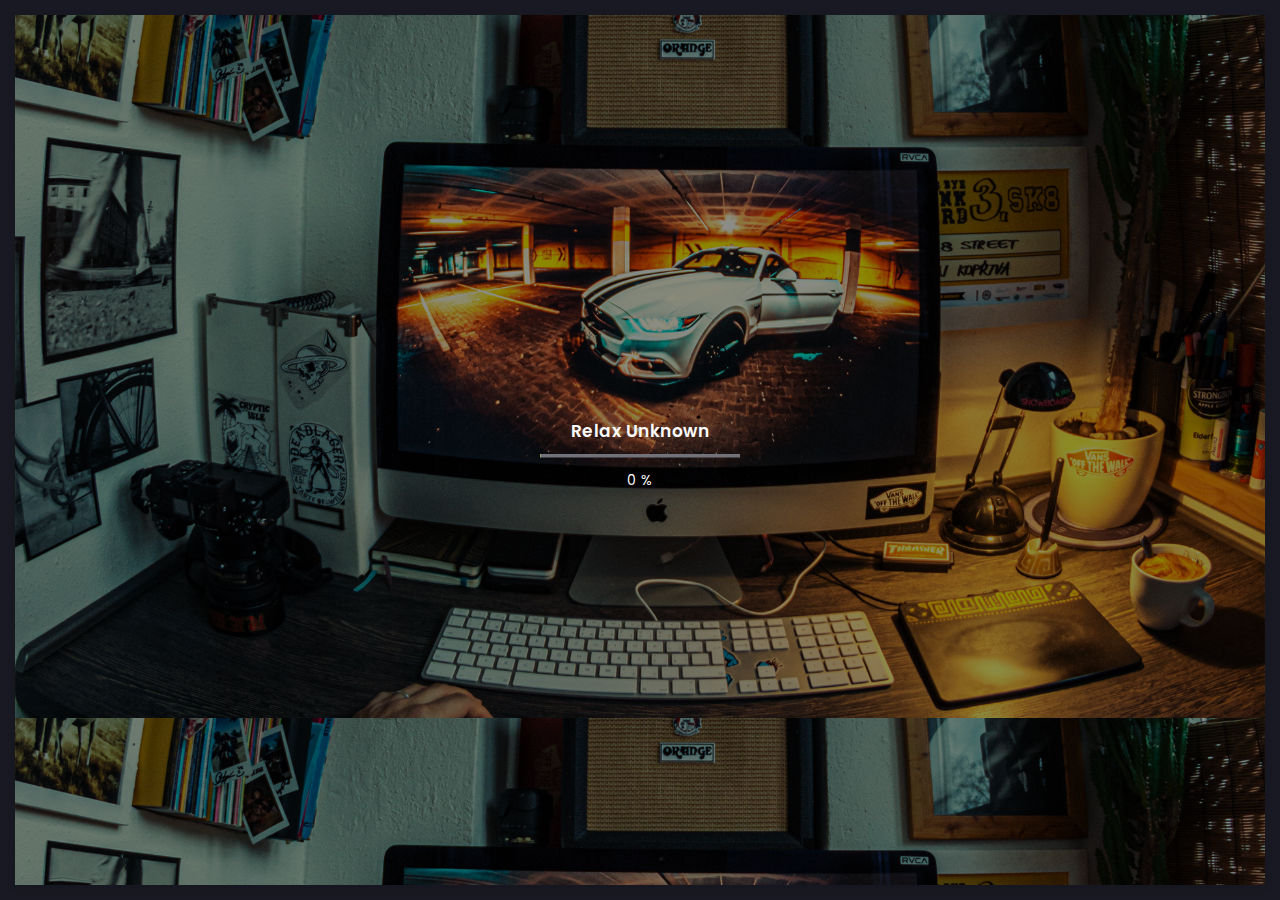
<file: index.html>
<!doctype html>
<html lang="zxx">

<head>
  <!-- Required meta tags -->
  <meta charset="utf-8">
  <meta name="viewport" content="width=device-width, initial-scale=1, shrink-to-fit=no">
  <!-- color of address bar in mobile browser -->
  <meta name="theme-color" content="#2B2B35">
  <!-- favicon  -->
  <link rel="shortcut icon" href="img/thumbnail.ico" type="image/x-icon">
  <!-- bootstrap css -->
  <link rel="stylesheet" href="css/plugins/bootstrap.min.css">
  <!-- font awesome css -->
  <link rel="stylesheet" href="css/plugins/font-awesome.min.css">
  <!-- swiper css -->
  <link rel="stylesheet" href="css/plugins/swiper.min.css">
  <!-- fancybox css -->
  <link rel="stylesheet" href="css/plugins/fancybox.min.css">
  <!-- main css -->
  <link rel="stylesheet" href="css/style.css">

  <title>Relax Unknown</title>
</head>

<body>

  <!-- app -->
  <div class="art-app">

    <!-- mobile top bar -->
    <div class="art-mobile-top-bar"></div>

    <!-- app wrapper -->
    <div class="art-app-wrapper">

      <!-- app container end -->
      <div class="art-app-container">

        <!-- info bar -->
        <div class="art-info-bar">

          <!-- menu bar frame -->
          <div class="art-info-bar-frame">

            <!-- info bar header -->
            <div class="art-info-bar-header">
              <!-- info bar button -->
              <a class="art-info-bar-btn" href="#.">
                <!-- icon -->
                <i class="fas fa-ellipsis-v"></i>
              </a>
              <!-- info bar button end -->
            </div>
            <!-- info bar header end -->

            <!-- info bar header -->
            <div class="art-header">
              <!-- avatar -->
              <div class="art-avatar">
                <a data-fancybox="avatar" href="images/person.png" class="art-avatar-curtain">
                  <img src="images/person.png" alt="avatar">
                  <i class="fas fa-expand"></i>
                </a>
                <!-- available -->
                <div class="art-lamp-light">
                  <!-- add class 'art-not-available' if not available-->
                  <div class="art-available-lamp"></div>
                </div>
              </div>
              <!-- avatar end -->
              <!-- name -->
              <h5 class="art-name mb-10"><a href="/index.html">Arslan khaliq</a></h5>
              <!-- post -->
              <div class="art-sm-text">Photo Editor <br>Graphic Designer, </div>
            </div>
            <!-- info bar header end -->

            <!-- scroll frame -->
            <div id="scrollbar2" class="art-scroll-frame">

              <!-- info bar about -->
              <div class="art-table p-15-15">
                <!-- about text -->
                <ul>
                  <!-- country -->
                  <li>
                    <h6>Residence:</h6><span>Pakistan</span>
                  </li>
                  <!-- city -->
                  <li>
                    <h6>City:</h6><span>Jahanian</span>
                  </li>
                  <!-- age -->
                  <li>
                    <h6>Age:</h6><span>18</span>
                  </li>
                </ul>
              </div>
              <!-- info bar about end -->

              <!-- divider -->
              <div class="art-ls-divider"></div>

              <!-- language skills -->
              <div class="art-lang-skills p-30-15">

                <!-- skill -->
                <div class="art-lang-skills-item">
                  <div id="circleprog1" class="art-cirkle-progress"></div>
                  <!-- title -->
                  <h6>Urdu</h6>
                </div>
                <!-- skill end -->

                <!-- skill -->
                <div class="art-lang-skills-item">
                  <div id="circleprog2" class="art-cirkle-progress"></div>
                  <!-- title -->
                  <h6>Punjabi</h6>
                </div>
                <!-- skill end -->

                <!-- skill -->
                <div class="art-lang-skills-item">
                  <div id="circleprog3" class="art-cirkle-progress"></div>
                  <!-- title -->
                  <h6>English</h6>
                </div>
                <!-- skill end -->

              </div>
              <!-- language skills end -->

              <!-- divider -->
              <div class="art-ls-divider"></div>

              <!-- hard skills -->
              <div class="art-hard-skills p-30-15">

                <!-- skill -->
                <div class="art-hard-skills-item">
                  <div class="art-skill-heading">
                    <!-- title -->
                    <h6>Graphic design</h6>
                  </div>
                  <!-- progressbar frame -->
                  <div class="art-line-progress">
                    <!-- progressbar -->
                    <div id="lineprog1"></div>
                  </div>
                  <!-- progressbar frame end -->
                </div>
                <!-- skill end -->

                <!-- skill -->
                <div class="art-hard-skills-item">
                  <div class="art-skill-heading">
                    <!-- title -->
                    <h6>Photo Editing</h6>
                  </div>
                  <!-- progressbar frame -->
                  <div class="art-line-progress">
                    <!-- progressbar -->
                    <div id="lineprog2"></div>
                  </div>
                  <!-- progressbar frame end -->
                </div>
                <!-- skill end -->

                <!-- skill -->
                <div class="art-hard-skills-item">
                  <div class="art-skill-heading">
                    <!-- title -->
                    <h6>video Editing</h6>
                  </div>
                  <!-- progressbar frame -->
                  <div class="art-line-progress">
                    <!-- progressbar -->
                    <div id="lineprog3"></div>
                  </div>
                  <!-- progressbar frame end -->
                </div>
                <!-- skill end -->

                <!-- skill -->
                <div class="art-hard-skills-item">
                  <div class="art-skill-heading">
                    <!-- title -->
                    <h6>html</h6>
                  </div>
                  <!-- progressbar frame -->
                  <div class="art-line-progress">
                    <!-- progressbar -->
                    <div id="lineprog4"></div>
                  </div>
                  <!-- progressbar frame end -->
                </div>
                <!-- skill end -->

                <!-- skill -->
                <div class="art-hard-skills-item">
                  <div class="art-skill-heading">
                    <!-- title -->
                    <h6>photoshop</h6>
                  </div>
                  <!-- progressbar frame -->
                  <div class="art-line-progress">
                    <!-- progressbar -->
                    <div id="lineprog5"></div>
                  </div>
                  <!-- progressbar frame end -->
                </div>
                <!-- skill end -->

              </div>
              <!-- language skills end -->

              <!-- divider -->
              <div class="art-ls-divider"></div>

              <!-- knowledge list -->
              <ul class="art-knowledge-list p-15-0">
                <!-- list item -->
                <li>photo retouching</li>
                <!-- list item -->
                <li>marketing designs</li>
                <!-- list item -->
                <li>social media post design</li>
                <!-- list item -->
                <li>photo manipulation</li>
              </ul>
              <!-- knowledge list end -->

              <!-- divider -->
              <div class="art-ls-divider"></div>

              <!-- links frame -->
              <div class="art-links-frame p-15-15">

                <!-- download cv button -->
                <a href="/ARSLAN KHALIQ.pdf" class="art-link" download>Download cv <i class="fas fa-download"></i></a>

              </div>
              <!-- links frame end -->

            </div>
            <!-- scroll frame end -->

            <!-- sidebar social -->
            <div class="art-ls-social">
              <!-- social link -->
              <a href="#." target="_blank"><i class="far fa-circle"></i></a>
              <!-- social link -->
              <a href="#." target="_blank"><i class="far fa-circle"></i></a>
              <!-- social link -->
              <a href="#." target="_blank"><i class="far fa-circle"></i></a>
              <!-- social link -->
              <a href="#." target="_blank"><i class="far fa-circle"></i></a>
              <!-- social link -->
              <a href="#." target="_blank"><i class="far fa-circle"></i></a>
            </div>
            <!-- sidebar social end -->

          </div>
          <!-- menu bar frame end -->

        </div>
        <!-- info bar end -->

        <!-- content -->
        <div class="art-content">

          <!-- curtain -->
          <div class="art-curtain"></div>

          <!-- top background -->
          <div class="art-top-bg" style="background-image: url(img/bg.jpg)">
            <!-- overlay -->
            <div class="art-top-bg-overlay"></div>
            <!-- overlay end -->
          </div>
          <!-- top background end -->

          <!-- swup container -->
          <div class="transition-fade" id="swup">

            <!-- scroll frame -->
            <div id="scrollbar" class="art-scroll-frame">

              <!-- container -->
              <div class="container-fluid">

                <!-- row -->
                <div class="row p-60-0 p-lg-30-0 p-md-15-0">
                  <!-- col -->
                  <div class="col-lg-12">

                    <!-- banner -->
                    <div class="art-a art-banner" style="background-image: url(images/pexels-ovan-57690.jpg)">
                      <!-- banner back -->
                      <div class="art-banner-back"></div>
                      <!-- banner dec -->
                      <div class="art-banner-dec"></div>
                      <!-- banner overlay -->
                      <div class="art-banner-overlay">
                        <!-- main title -->
                        <div class="art-banner-title">
                          <!-- title --><h1 class="mb-15">My Portfolio<br>founder of relax unknown! </h1>
                          
                          <!-- suptitle -->
                          <div class="art-lg-text art-code mb-25">&lt;<i>design</i>&gt; im a <span class="txt-rotate" data-period="2000"
                              data-rotate='[ "graphic designer.", "marketing and social media designer.", "design mocups.", "photo editor." ]'></span>&lt;/<i>design</i>&gt;</div>
                          <div class="art-buttons-frame">
                            <!-- button -->
                            <a href="/portfolio-single.html" class="art-btn art-btn-md"><span>Explore now</span></a>
                          </div>
                        </div>
                       
                      </div>
                      <!-- banner overlay end -->
                    </div>
                    <!-- banner end -->

                  </div>
                  <!-- col end -->
                </div>
                <!-- row end -->

              </div>
              <!-- container end -->

              <!-- container -->
              <div class="container-fluid">

                <!-- row -->
                <div class="row p-30-0">

                  <!-- col -->
                  <div class="col-md-3 col-6">

                    <!-- couner frame -->
                    <div class="art-counter-frame">
                      <!-- counter -->
                      <div class="art-counter-box">
                        <!-- counter number -->
                        <span class="art-counter">2</span><span class="art-counter-plus">+</span>
                      </div>
                      <!-- counter end -->
                      <!-- title -->
                      <h6>Years Experience</h6>
                    </div>
                    <!-- couner frame end -->

                  </div>
                  <!-- col end -->

                  <!-- col -->
                  <div class="col-md-3 col-6">

                    <!-- couner frame -->
                    <div class="art-counter-frame">
                      <!-- counter -->
                      <div class="art-counter-box">
                        <!-- counter number -->
                        <span class="art-counter">40</span>
                      </div>
                      <!-- counter end -->
                      <!-- title -->
                      <h6>Completed Projects</h6>
                    </div>
                    <!-- couner frame end -->

                  </div>
                  <!-- col end -->

                  <!-- col -->
                  <div class="col-md-3 col-6">

                    <!-- couner frame -->
                    <div class="art-counter-frame">
                      <!-- counter -->
                      <div class="art-counter-box">
                        <!-- counter number -->
                        <span class="art-counter">35</span>
                      </div>
                      <!-- counter end -->
                      <!-- title -->
                      <h6>Happy Customers</h6>
                    </div>
                    <!-- couner frame end -->

                  </div>
                  <!-- col end -->

                  <!-- col -->
                  <div class="col-md-3 col-6">

                    
                    <!-- couner frame end -->

                  </div>
                  <!-- col end -->

                </div>
                <!-- row end -->

              </div>
              <!-- container end -->

              <!-- container -->
              <div class="container-fluid">

                <!-- row -->
                <div class="row">

                  <!-- col -->
                  <div class="col-lg-12">

                    <!-- section title -->
                    <div class="art-section-title">
                      <!-- title frame -->
                      <div class="art-title-frame">
                        <!-- title -->
                        <h4>My Services</h4>
                      </div>
                      <!-- title frame end -->
                    </div>
                    <!-- section title end -->

                  </div>
                  <!-- col end -->

                  <!-- col -->
                  <div class="col-lg-4 col-md-6">

                    <!-- service -->
                    <div class="art-a art-service-icon-box">
                      <!-- service content -->
                      <div class="art-service-ib-content">
                        <!-- title -->
                        <h5 class="mb-15">Graphic design</h5>
                        <!-- text -->
                        <div class="mb-15">Designing visual concepts, graphics and layouts for various projects such as social meida post designs ,marketing designs, websites, brochures, and social media campaigns.

                          Using software such as Adobe Photoshop, Illustrator, and InDesign to create high-quality designs and graphics.
                          
                          Collaborating with clients and other members of the creative team to determine the visual needs for each project.</div>
                        <!-- button -->
                        <div class="art-buttons-frame"><a href="/contact.html" class="art-link art-color-link art-w-chevron">Order now</a></div>
                      </div>
                      <!-- service content end -->
                    </div>
                    <!-- service end -->

                  </div>
                  <!-- col end -->

                  <!-- col -->
                  <div class="col-lg-4 col-md-6">

                    <!-- service -->
                    <div class="art-a art-service-icon-box">
                      <!-- service content -->
                      <div class="art-service-ib-content">
                        <!-- title -->
                        <h5 class="mb-15">Image Retouching</h5>
                        <!-- text -->
                        <div class="mb-15">Image retouching is the process of improving and enhancing digital images through various techniques. It involves a wide range of adjustments and modifications, including color correction, exposure correction, sharpening, noise reduction, cropping, and more. Image retouching can also include skin retouching, where the appearance of skin is improved, as well as removing blemishes, smoothing wrinkles, and reducing shine. Other common retouching tasks include removing unwanted elements from the image, replacing backgrounds, and adding special effects.</div>
                        <!-- button -->
                        <div class="art-buttons-frame"><a href="/contact.html" class="art-link art-color-link art-w-chevron">Order now</a></div>
                      </div>
                      <!-- service content end -->
                    </div>
                    <!-- service end -->

                  </div>
                  <!-- col end -->

                  <!-- col -->
                  <div class="col-lg-4 col-md-6">

                    <!-- service -->
                    <div class="art-a art-service-icon-box">
                      <!-- service content -->
                      <div class="art-service-ib-content">
                        <!-- title -->
                        <h5 class="mb-15">Marketing designs</h5>
                        <!-- text -->
                        <div class="mb-15"> i also make marketing designs to grow up brands to get more audience .</div>
                        <!-- button -->
                        <div class="art-buttons-frame"><a href="/contact.html" class="art-link art-color-link art-w-chevron">Order now</a></div>
                      </div>
                      <!-- service content end -->
                    </div>
                    <!-- service end -->

                  </div>
                  <!-- col end -->

                 

                </div>
                <!-- row end -->

              </div>
              <!-- container end -->

              <!-- container -->
              <div class="container-fluid">

                <!-- row -->
                <div class="row p-0-0">

                  <!-- col -->
                  <div class="col-lg-12">

                    <!-- section title -->
                    <div class="art-section-title">
                      <!-- title frame -->
                      <div class="art-title-frame">
                        <!-- title -->
                        <h4>Price Plans</h4>
                      </div>
                      <!-- title frame end -->
                    </div>
                    <!-- section title end -->

                  </div>
                  <!-- col end -->

                  <!-- col -->
                  <div class="col-lg-4">

                    <!-- price -->
                    <div class="art-a art-price">
                      <!-- price body -->
                      <div class="art-price-body">
                        <h5 class="mb-30">Starter Price</h5>
                        <!-- price cost -->
                        <div class="art-price-cost">
                          <div class="art-number">FREE<sup>*</sup></div>
                        </div>
                        <!-- price cost end -->
                        <!-- price list -->
                        <ul class="art-price-list">
                          <!-- list item -->
                          <li>social media design</li>
                          <!-- list item -->
                          <li>basic image editing</li>
                          <!-- list item -->
                          <li class="art-empty-item">marketing design</li>
                          <!-- list item -->
                          <li class="art-empty-item">logo designing</li>
                          <!-- list item -->
                          <li class="art-empty-item">professional image editing</li>
                        </ul>
                        <!-- price list end -->
                        <!-- button -->
                        <a href="/contact.html" class="art-link art-color-link art-w-chevron">Order now</a>
                        <div class="art-asterisk"><sup>*</sup>Free only when ordering paid services</div>
                      </div>
                      <!-- price body end -->
                    </div>
                    <!-- price end -->

                  </div>
                  <!-- grid -->

                  <!-- col -->
                  <div class="col-lg-4">

                    <!-- price -->
                    <div class="art-a art-price art-popular-price">
                      <!-- price body -->
                      <div class="art-price-body">
                        <h5 class="mb-30">Hourly payment</h5>
                        <!-- price cost -->
                        <div class="art-price-cost">
                          <div class="art-number"><span>$</span>15<span>h</span></div>
                        </div>
                        <!-- price cost end -->
                        <!-- price list -->
                        <ul class="art-price-list">
                          <!-- list item -->
                          <li>social media design</li>
                          <!-- list item -->
                          <li>basic image editing</li>
                          <!-- list item -->
                          <li>marketing design</li>
                          <!-- list item -->
                          <li class="art-empty-item">logo designing</li>
                          <!-- list item -->
                          <li class="art-empty-item">professional image editing</li>
                        </ul>
                        <!-- price list end -->
                        <!-- button -->
                        <a href="/contact.html" class="art-link art-color-link art-w-chevron">Order now</a>
                      </div>
                      <!-- price body end -->
                    </div>
                    <!-- price end -->

                  </div>
                  <!-- col end -->

                  <!-- col -->
                  <div class="col-lg-4">

                    <!-- price -->
                    <div class="art-a art-price">
                      <!-- price body -->
                      <div class="art-price-body">
                        <h5 class="mb-30"> Full time</h5>
                        <!-- price cost -->
                        <div class="art-price-cost">
                          <div class="art-number"><span>$</span>500$<span>m</span></div>
                        </div>
                        <!-- price cost end -->
                        <!-- price list -->
                        <ul class="art-price-list">
                          <!-- list item -->
                          <li>social media design</li>
                          <!-- list item -->
                          <li>basic image editing</li>
                          <!-- list item -->
                          <li>marketing design</li>
                          <!-- list item -->
                          <li>logo designing</li>
                          <!-- list item -->
                          <li>professional image editing</li>
                        </ul>
                        <!-- price list end -->
                        <!-- button -->
                        <a href="/contact.html" class="art-link art-color-link art-w-chevron">Order now</a>
                      </div>
                      <!-- price body end -->
                    </div>
                    <!-- price end -->

                  </div>
                  <!-- col end -->

                </div>
                <!-- row end -->

              </div>
              <!-- container end -->

              <!-- container -->
              <div class="container-fluid">

                <!-- row -->
                <div class="row">

                  <!-- col -->
                  <div class="col-lg-12">

                    <!-- section title -->
                    <div class="art-section-title">
                      <!-- title frame -->
                      <div class="art-title-frame">
                        <!-- title -->
                        <h4>Recommendations</h4>
                      </div>
                      <!-- title frame end -->
                    </div>
                    <!-- section title end -->

                  </div>
                  <!-- col end -->

                  <!-- col -->
                  <div class="col-lg-12">

                    <!-- slider container -->
                    <div class="swiper-container art-testimonial-slider" style="overflow: visible">
                      <!-- slider wrapper -->
                      <div class="swiper-wrapper">
                        <!-- slide -->
                        <div class="swiper-slide">

                          <!-- testimonial -->
                          <div class="art-a art-testimonial">
                            <!-- testimonial body -->
                            <div class="testimonial-body">
                              <!-- photo -->
                              <img class="art-testimonial-face" src="img/testimonials/face-1.jpg" alt="face">
                              <!-- name -->
                              <h5>Paul Trueman</h5>
                              <div class="art-el-suptitle mb-15">Template author</div>
                              <!-- text -->
                              <div class="mb-15">Working with Artur has been a pleasure. Better yet - I alerted them of a minor issue before going to sleep. The issue was fixed the next morning. I couldn't ask for better support. Thank you Artur!
                                This is easily a 5 star freelancer.</div>
                            </div>
                            <!-- testimonial body end -->
                            <!-- testimonial footer -->
                            <div class="art-testimonial-footer">
                              <div class="art-left-side">
                                <!-- star rate -->
                                <ul class="art-star-rate">
                                  <li><i class="fas fa-star"></i></li>
                                  <li><i class="fas fa-star"></i></li>
                                  <li><i class="fas fa-star"></i></li>
                                  <li><i class="fas fa-star"></i></li>
                                  <li><i class="fas fa-star"></i></li>
                                </ul>
                                <!-- star rate end -->
                              </div>
                              <div class="art-right-side">

                              </div>
                            </div>
                            <!-- testimonial footer end -->
                          </div>
                          <!-- testimonial end -->

                        </div>
                        <!-- slide end -->

                        <!-- slide -->
                        <div class="swiper-slide">

                          <!-- testimonial -->
                          <div class="art-a art-testimonial">
                            <!-- testimonial body -->
                            <div class="testimonial-body">
                              <!-- photo -->
                              <img class="art-testimonial-face" src="img/testimonials/face-2.jpg" alt="face">
                              <!-- name -->
                              <h5>Paul Trueman</h5>
                              <div class="art-el-suptitle mb-15">Template author</div>
                              <!-- text -->
                              <div class="mb-15">Working with Artur has been a pleasure. Better yet - I alerted them of a minor issue before going to sleep. The issue was fixed the next morning. I couldn't ask for better support. Thank you Artur!
                                This is easily a 5 star freelancer.</div>
                            </div>
                            <!-- testimonial body end -->
                            <!-- testimonial footer -->
                            <div class="art-testimonial-footer">
                              <div class="art-left-side">
                                <!-- star rate -->
                                <ul class="art-star-rate">
                                  <li><i class="fas fa-star"></i></li>
                                  <li><i class="fas fa-star"></i></li>
                                  <li><i class="fas fa-star"></i></li>
                                  <li><i class="fas fa-star"></i></li>
                                  <li class="art-empty-item"><i class="fas fa-star"></i></li>
                                </ul>
                                <!-- star rate end -->
                              </div>
                              <div class="art-right-side">

                              </div>
                            </div>
                            <!-- testimonial footer end -->
                          </div>
                          <!-- testimonial end -->

                        </div>
                        <!-- slide end -->

                        <!-- slide -->
                        <div class="swiper-slide">

                          <!-- testimonial -->
                          <div class="art-a art-testimonial">
                            <!-- testimonial body -->
                            <div class="testimonial-body">
                              <!-- photo -->
                              <img class="art-testimonial-face" src="img/testimonials/face-3.jpg" alt="face">
                              <!-- name -->
                              <h5>Paul Trueman</h5>
                              <div class="art-el-suptitle mb-15">Template author</div>
                              <!-- text -->
                              <div class="mb-15">Working with Artur has been a pleasure. Better yet - I alerted them of a minor issue before going to sleep. The issue was fixed the next morning. I couldn't ask for better support. Thank you Artur!
                                This is easily a 5 star freelancer.</div>
                            </div>
                            <!-- testimonial body end -->
                            <!-- testimonial footer -->
                            <div class="art-testimonial-footer">
                              <div class="art-left-side">
                                <!-- star rate -->
                                <ul class="art-star-rate">
                                  <li><i class="fas fa-star"></i></li>
                                  <li><i class="fas fa-star"></i></li>
                                  <li><i class="fas fa-star"></i></li>
                                  <li><i class="fas fa-star"></i></li>
                                  <li><i class="fas fa-star"></i></li>
                                </ul>
                                <!-- star rate end -->
                              </div>
                              <div class="art-right-side">

                              </div>
                            </div>
                            <!-- testimonial footer end -->
                          </div>
                          <!-- testimonial end -->

                        </div>
                        <!-- slide end -->

                        <!-- slide -->
                        <div class="swiper-slide">

                          <!-- testimonial -->
                          <div class="art-a art-testimonial">
                            <!-- testimonial body -->
                            <div class="testimonial-body">
                              <!-- photo -->
                              <img class="art-testimonial-face" src="img/testimonials/face-4.jpg" alt="face">
                              <!-- name -->
                              <h5>Paul Trueman</h5>
                              <div class="art-el-suptitle mb-15">Template author</div>
                              <!-- text -->
                              <div class="mb-15">Working with Artur has been a pleasure. Better yet - I alerted them of a minor issue before going to sleep. The issue was fixed the next morning. I couldn't ask for better support. Thank you Artur!
                                This is easily a 5 star freelancer.</div>
                            </div>
                            <!-- testimonial body end -->
                            <!-- testimonial footer -->
                            <div class="art-testimonial-footer">
                              <div class="art-left-side">
                                <!-- star rate -->
                                <ul class="art-star-rate">
                                  <li><i class="fas fa-star"></i></li>
                                  <li><i class="fas fa-star"></i></li>
                                  <li><i class="fas fa-star"></i></li>
                                  <li><i class="fas fa-star"></i></li>
                                  <li><i class="fas fa-star"></i></li>
                                </ul>
                                <!-- star rate end -->
                              </div>
                              <div class="art-right-side">

                              </div>
                            </div>
                            <!-- testimonial footer end -->
                          </div>
                          <!-- testimonial end -->

                        </div>
                        <!-- slide end -->

                      </div>
                      <!-- slider wrapper end -->
                    </div>
                    <!-- slider container end -->

                  </div>
                  <!-- col end -->

                  <!-- col -->
                  <div class="col-lg-12">

                    <!-- slider navigation -->
                    <div class="art-slider-navigation">

                      <!-- left side -->
                      <div class="art-sn-left">

                        <!-- slider pagination -->
                        <div class="swiper-pagination"></div>

                      </div>
                      <!-- left side end -->

                      <!-- right side -->
                      <div class="art-sn-right">

                        <!-- slider navigation -->
                        <div class="art-slider-nav-frame">
                          <!-- prev -->
                          <div class="art-slider-nav art-testi-swiper-prev"><i class="fas fa-chevron-left"></i></div>
                          <!-- next -->
                          <div class="art-slider-nav art-testi-swiper-next"><i class="fas fa-chevron-right"></i></div>
                        </div>
                        <!-- slider navigation -->

                      </div>
                      <!-- right side end -->

                    </div>
                    <!-- slider navigation end -->

                  </div>
                  <!-- col end -->

                </div>
                <!-- row end -->

              </div>
              <!-- container end -->

              <!-- container -->
              <div class="container-fluid">

                <!-- row -->
                <div class="row">
                  <br>

                </div>
                <!-- row end -->

              </div>
              <!-- container end -->

              <!-- container -->
              <div class="container-fluid">

                <!-- footer -->
                <footer>
                  <!-- copyright -->
                  <div>© 2023 Relax Unknown</div>
                  <!-- author ( Please! Do not delete it. You are awesome! :) -->
                  <div>Template author:&#160; <a href="https://www.instagram.com/relaxunknown.2/" target="_blank">Arslan Khaliq</a></div>
                </footer>
                <!-- footer end -->

              </div>
              <!-- container end -->

            </div>
            <!-- scroll frame end -->

          </div>
          <!-- swup container end -->

        </div>
        <!-- content end -->

        <!-- menu bar -->
        <div class="art-menu-bar">

          <!-- menu bar frame -->
          <div class="art-menu-bar-frame">

            <!-- menu bar header -->
            <div class="art-menu-bar-header">
              <!-- menu bar button -->
              <a class="art-menu-bar-btn" href="#.">
                <!-- icon -->
                <span></span>
              </a>
              <!-- menu bar button end -->
            </div>
            <!-- menu bar header end -->

            <!-- current page title -->
            <div class="art-current-page"></div>
            <!-- current page title end -->

            <!-- scroll frame -->
            <div class="art-scroll-frame">

              <!-- menu -->
              <nav id="swupMenu">
                <!-- menu list -->
                <ul class="main-menu">
                  <!-- menu item -->
                  <li class="menu-item current-menu-item"><a href="/home.html">Home</a></li>
                  <!-- menu item -->
                  <li class="menu-item menu-item-has-children">
                    <a href="#.">Portfolio</a>
                    <!-- sub menu -->
                    <ul class="sub-menu">
                      <!-- lvl 2 nav link -->
                      <li class="menu-item"><a href="/portfolio-single.html">Single project</a></li>
                      <!-- lvl 2 nav link -->
                      <li class="menu-item"><a href="/portfolio-single-2.html">Single project 2</a></li>
                    </ul>
                    <!-- sub menu end -->
                  </li>
                  
                  <!-- menu item -->
                  <li class="menu-item"><a href="/contact.html">Contact</a></li>
                  <!-- menu item -->
                  
                <!-- menu list end -->
              </nav>
              <!-- menu end -->

              <!-- language change -->
              <ul class="art-language-change">
                <!-- language item -->
                <li><a href="#.">FR</a></li>
                <!-- language item -->
                <li class="art-active-lang"><a href="#.">EN</a></li>
              </ul>
              <!-- language change end -->

            </div>
            <!-- scroll frame end -->

          </div>
          <!-- menu bar frame -->

        </div>
        <!-- menu bar end -->

      </div>
      <!-- app container end -->

    </div>
    <!-- app wrapper end -->

    <!-- preloader -->
    <div class="art-preloader">
      <!-- preloader content -->
      <div class="art-preloader-content">
        <!-- title -->
        <h4>Relax Unknown</h4>
        <!-- progressbar -->
        <div id="preloader" class="art-preloader-load"></div>
      </div>
      <!-- preloader content end -->
    </div>
    <!-- preloader end -->

  </div>
  <!-- app end -->

  <!-- jquery js -->
  <script src="js/plugins/jquery.min.js"></script>
  <!-- anime js -->
  <script src="js/plugins/anime.min.js"></script>
  <!-- swiper js -->
  <script src="js/plugins/swiper.min.js"></script>
  <!-- progressbar js -->
  <script src="js/plugins/progressbar.min.js"></script>
  <!-- smooth scrollbar js -->
  <script src="js/plugins/smooth-scrollbar.min.js"></script>
  <!-- overscroll js -->
  <script src="js/plugins/overscroll.min.js"></script>
  <!-- typing js -->
  <script src="js/plugins/typing.min.js"></script>
  <!-- isotope js -->
  <script src="js/plugins/isotope.min.js"></script>
  <!-- fancybox js -->
  <script src="js/plugins/fancybox.min.js"></script>
  <!-- swup js -->
  <script src="js/plugins/swup.min.js"></script>

  <!-- main js -->
  <script src="js/main.js"></script>

</body>

</html>
</file>
<file: css/style.css>
/* -------------------------------------------

Name: 		Arter
Version:  1.0
Author:		Nazar Miller (millerDigitalDesign)
Portfolio:  https://themeforest.net/user/millerdigitaldesign/portfolio?ref=MillerDigitalDesign

p.s. I am available for Freelance hire (UI design, web development). mail: miller.themes@gmail.com

------------------------------------------- */
/*--------------------------------------------

1. common
      - fonts
      - text defaults
      - title defaults
      - text config
      - container
      - buttons frame
      - suptitle
      - divider
      - image defaults
      - link defaults
      - table
      - quote
      - list
2. link
3. buttons
4. space
5. app marcup
      - top background
      - preloader
      - scroll frame
      - app
      - mobile top bar
      - info bar
      - content
      - menu bar
      - marcup media queries
6. info bar
      - header
      - name
      - language skills
      - hard skills
      - knowledge
      - info bar links
      - social links
      - progresbar color
7. menu bar
      - main menu
      - language change
      - current page title
8. content
      - section title
      - card
      - banner
      - typing code
      - counters
      - services
      - price
      - testimonials
      - timeline
      - contact form
      - blog
      - pagination
      - brands
      - footer
9. portfolio
      - filter
      - portfolio items
      - touch device querie
      - single project
      - fancybox customization
10. media queries
11. burger button
12. transitions
      - in animation
      - out animation


--------------------------------------------*/
/*
$main-color: #FFC107
$main-color: #f44336;
$main-color: #4CAF50;
$main-color: #64B5F6;
*/
/* ------------------------------

common

------------------------------ */
/* ----- fonts ----- */
@import url("https://fonts.googleapis.com/css2?family=Poppins:ital,wght@0,100;0,200;0,300;0,400;0,500;0,600;0,700;0,800;0,900;1,100;1,200;1,300;1,400;1,500;1,600;1,700;1,800;1,900&display=swap");
@import url("https://fonts.googleapis.com/css2?family=Courier+Prime:ital,wght@0,400;0,700;1,400;1,700&display=swap");
/* ----- text defaults ----- */
body {
  color: #8c8c8e;
  font-size: 12px;
  font-family: "Poppins", sans-serif;
  font-weight: 300;
  letter-spacing: 0.5px;
  font-smooth: subpixel-antialiased;
}

/* ----- title defaults ----- */
h1,
h2,
h3,
h4,
h5,
h6 {
  font-weight: 700;
  color: #fafafc;
  margin-bottom: 0;
  font-family: "Poppins", sans-serif;
}

h1 {
  font-size: 52px;
  font-weight: 800;
}

h4 {
  font-size: 17px;
  font-weight: 600;
}

h5 {
  font-size: 14px;
  font-weight: 600;
}

h6 {
  font-size: 12px;
  font-weight: 400;
}

/* ----- text config ----- */
.art-sm-text {
  font-size: 11px;
}

.art-lg-text {
  font-size: 16px;
}

.art-white {
  color: #fafafc;
}

/* ----- container ----- */
.container-fluid {
  overflow: hidden;
  padding: 0 30px;
  position: relative;
}

/* ----- buttons frame ----- */
.art-buttons-frame a {
  margin-right: 15px;
}

/* ----- suptitle ----- */
.art-el-suptitle {
  margin-top: 5px;
  color: #646466;
  font-style: italic;
  font-size: 11px;
}

/* ----- divider ----- */
.art-ls-divider {
  background: #646466;
  width: 100%;
  height: 1px;
  opacity: 0.3;
}

/* ----- image defaults ----- */
.art-img-default {
  width: 100%;
  -webkit-box-shadow: 0 3px 8px 0 rgba(15, 15, 20, 0.2);
          box-shadow: 0 3px 8px 0 rgba(15, 15, 20, 0.2);
}

/* ----- link defaults ----- */
a {
  text-decoration: none;
  color: #8c8c8e;
}
a:hover {
  text-decoration: none;
  color: #fafafc;
}
a:focus {
  outline: inherit;
}

/* ----- table ----- */
.art-table {
  color: #8c8c8e;
}
.art-table ul {
  padding: 0;
  margin: 0;
}
.art-table ul li {
  list-style-type: none;
  display: -webkit-box;
  display: -ms-flexbox;
  display: flex;
  -webkit-box-pack: justify;
      -ms-flex-pack: justify;
          justify-content: space-between;
  margin-bottom: 5px;
}
.art-table ul li:last-child {
  margin-bottom: 0;
}

/* ----- quote ----- */
blockquote {
  margin-top: 30px;
  margin-bottom: 30px;
  background: #FFC107;
  color: #191923;
  padding: 30px;
  padding-left: 35px;
  font-weight: 400;
  font-style: italic;
  font-size: 14px;
  -webkit-box-shadow: 0 1px 4px 0 rgba(15, 15, 20, 0.1);
          box-shadow: 0 1px 4px 0 rgba(15, 15, 20, 0.1);
  position: relative;
}
blockquote:before {
  position: absolute;
  font-family: "Font Awesome 5 Free";
  font-weight: 900;
  content: "\f10d";
  font-size: 18px;
  opacity: .5;
  top: 5px;
  left: 9px;
  color: #fafafc;
}
blockquote:after {
  position: absolute;
  font-family: "Font Awesome 5 Free";
  font-weight: 900;
  content: "\f10d";
  font-size: 18px;
  opacity: .5;
  bottom: 5px;
  right: 9px;
  color: #fafafc;
  -webkit-transform: rotate(180deg);
          transform: rotate(180deg);
}

/* ----- list ----- */
.art-custom-list {
  padding-left: 25px;
}
.art-custom-list li {
  position: relative;
  list-style-type: none;
  color: #fafafc;
  margin-bottom: 5px;
}
.art-custom-list li:before {
  content: '';
  position: absolute;
  top: 4px;
  left: -25px;
  width: 10px;
  height: 10px;
  border-radius: 50%;
  border: solid 2px #FFC107;
  background: transparent;
  -webkit-box-shadow: 0 3px 8px 0 rgba(15, 15, 20, 0.2);
          box-shadow: 0 3px 8px 0 rgba(15, 15, 20, 0.2);
}

/* ------------------------------

link

------------------------------ */
.art-link {
  position: relative;
  text-transform: uppercase;
  font-size: 10px;
  display: inline-block;
  letter-spacing: 1.5px;
  font-weight: 600;
  margin-right: 15px;
  margin-bottom: 10px;
  color: #8c8c8e;
  -webkit-transition: 0.4s ease-in-out;
  transition: 0.4s ease-in-out;
}
.art-link:hover {
  color: #fafafc;
  text-shadow: 0 0 3px rgba(250, 250, 252, 0.4);
}
.art-link.art-white-link {
  color: #fafafc;
}
.art-link.art-white-link:hover {
  color: #fafafc;
  text-shadow: 0 0 3px rgba(250, 250, 252, 0.4);
  -webkit-transform: translateX(5px);
          transform: translateX(5px);
}
.art-link.art-color-link {
  color: #FFC107;
}
.art-link.art-color-link:hover {
  color: #FFC107;
  text-shadow: 0 0 3px rgba(250, 250, 252, 0.4);
  -webkit-transform: translateX(5px);
          transform: translateX(5px);
}
.art-link.art-w-chevron {
  padding-right: 10px;
}
.art-link.art-w-chevron:after {
  position: absolute;
  font-family: "Font Awesome 5 free";
  content: '\f054';
  font-weight: 900;
  display: inline-block;
  font-style: normal;
  font-variant: normal;
  text-rendering: auto;
  -webkit-font-smoothing: antialiased;
  font-size: 9px;
  top: 0.3px;
  -webkit-transform: translateX(5px);
          transform: translateX(5px);
  -webkit-transition: 0.4s ease-in-out;
  transition: 0.4s ease-in-out;
}
.art-link.art-w-chevron:hover {
  -webkit-transform: translateX(0);
          transform: translateX(0);
}
.art-link.art-w-chevron:hover:after {
  -webkit-transform: translateX(10px);
          transform: translateX(10px);
}
.art-link:last-child {
  margin-bottom: 0;
  margin-right: 0;
}
.art-link i {
  font-size: 9px;
  margin-left: 3px;
}
.art-link.art-left-link {
  padding-left: 10px;
  padding-right: 0;
}
.art-link.art-left-link.art-w-chevron:after {
  content: '\f053';
  left: 0;
  -webkit-transform: translateX(0);
          transform: translateX(0);
}
.art-link.art-left-link.art-w-chevron:hover:after {
  -webkit-transform: translateX(-5px);
          transform: translateX(-5px);
}

/* ------------------------------

button

------------------------------ */
.art-btn {
  text-transform: uppercase;
  -webkit-box-shadow: 0 1px 4px 0 rgba(15, 15, 20, 0.1);
          box-shadow: 0 1px 4px 0 rgba(15, 15, 20, 0.1);
  color: #20202a;
  background: #FFC107;
  letter-spacing: 1.5px;
  font-weight: 600;
  display: -webkit-inline-box;
  display: -ms-inline-flexbox;
  display: inline-flex;
  -webkit-box-pack: center;
      -ms-flex-pack: center;
          justify-content: center;
  -ms-flex-line-pack: center;
      align-content: center;
  border: none;
  -webkit-transition: 0.4s ease-in-out;
  transition: 0.4s ease-in-out;
}
.art-btn span {
  -ms-flex-item-align: center;
      align-self: center;
  -webkit-transition: 0.2s ease-in-out;
  transition: 0.2s ease-in-out;
}
.art-btn.art-btn-md {
  height: 45px;
  font-size: 11px;
  padding: 0 35px;
}
.art-btn.art-btn-sm {
  height: 40px;
  font-size: 11px;
  padding: 0 30px;
}
.art-btn:hover {
  -webkit-transform: translateY(-2px);
          transform: translateY(-2px);
  color: #1e1e28;
}

/* ------------------------------

space

------------------------------ */
.p-30-0 {
  padding-top: 30px;
  padding-bottom: 0;
}

.p-0-30 {
  padding-top: 0;
  padding-bottom: 30px;
}

.p-30-30 {
  padding-top: 30px;
  padding-bottom: 30px;
}

.p-30-15 {
  padding-top: 30px;
  padding-bottom: 15px;
}

.p-15-15 {
  padding-top: 15px;
  padding-bottom: 15px;
}

.p-15-0 {
  padding-top: 15px;
  padding-bottom: 0;
}

.p-60-0 {
  padding-top: 60px;
  padding-bottom: 0;
}

.p-230-0 {
  padding-top: 230px;
  padding-bottom: 0;
}

.mb-10 {
  margin-bottom: 10px;
}

.mb-15 {
  margin-bottom: 15px;
}

.mb-25 {
  margin-bottom: 25px;
}

.mb-30 {
  margin-bottom: 25px;
}

@media (max-width: 1400px) {
  .p-lg-30-0 {
    padding-top: 30px;
    padding-bottom: 0;
  }
}
@media (max-width: 920px) {
  .p-md-15-0 {
    padding-top: 15px;
    padding-bottom: 0;
  }
}
/* ------------------------------

app marcup

------------------------------ */
/* ----- top background ----- */
.art-top-bg {
  overflow: hidden;
  position: absolute;
  width: 100%;
  top: 0;
  background-position: center;
  height: 400px;
  background-size: cover;
}
.art-top-bg .art-top-bg-overlay {
  position: relative;
  height: 100%;
  width: 100%;
  background-image: -webkit-gradient(linear, left top, left bottom, from(rgba(30, 30, 40, 0.93)), color-stop(70%, rgba(30, 30, 40, 0.96)), color-stop(80%, rgba(30, 30, 40, 0.99)), to(#1e1e28));
  background-image: linear-gradient(180deg, rgba(30, 30, 40, 0.93) 0%, rgba(30, 30, 40, 0.96) 70%, rgba(30, 30, 40, 0.99) 80%, #1e1e28 100%);
}

/* ----- preloader ----- */
.art-preloader {
  margin: 15px;
  position: absolute;
  top: 0;
  left: 0;
  width: calc(100vw - 30px);
  height: calc(100vh - 30px);
  background: #20202a;
  z-index: 999999;
  display: -webkit-box;
  display: -ms-flexbox;
  display: flex;
  -webkit-box-align: center;
      -ms-flex-align: center;
          align-items: center;
  -webkit-box-pack: center;
      -ms-flex-pack: center;
          justify-content: center;
          background-image: url("/images/car2.png");
          background-size: 100%;
}
.art-preloader .art-preloader-content {
  margin-bottom: 15px;
  text-align: center;
}
.art-preloader .art-preloader-content .art-preloader-load {
  margin-top: 5px;
  width: 200px;
}
.art-preloader .art-preloader-content .art-preloader-load .progressbar-text {
  position: relative;
  font-size: 14px;
  font-weight: 400 !important;
  color: #ffffff !important;
  height: 300px;
  line-height: 350px;
}

.art-preloader-load path:first-child {
  stroke: #72727b;
}
.art-preloader-load path:last-child {
  stroke: #fff700;
}

/* ----- scroll frame ----- */
.art-scroll-frame {
  width: 100%;
  height: calc(100vh - 30px);
}

.scrollbar-track {
  visibility: hidden;
  opacity: 0;
  pointer-events: none;
}

/* ----- app ----- */
.art-app {
  padding: 15px;
  background: #191923;
  width: 100vw;
  height: 100%;
  position: relative;
  overflow: hidden;
  /* ----- mobile top bar ----- */
}
.art-app * {
  scrollbar-width: none;
}
.art-app ::-webkit-scrollbar {
  display: none;
}
.art-app .art-mobile-top-bar {
  position: fixed;
  z-index: 99;
  width: 100%;
  height: 70px;
  background: #20202a;
  -webkit-box-shadow: 0 3px 8px 0 rgba(15, 15, 20, 0.2);
          box-shadow: 0 3px 8px 0 rgba(15, 15, 20, 0.2);
  padding: 0 30px;
  display: none;
  -webkit-box-pack: justify;
      -ms-flex-pack: justify;
          justify-content: space-between;
  -webkit-box-align: center;
      -ms-flex-align: center;
          align-items: center;
}
.art-app .art-app-wrapper {
  max-width: 1440px;
  margin-left: auto;
  margin-right: auto;
  background: #1e1e28;
  background-size: cover;
  width: 100%;
  height: 100%;
  position: relative;
  overflow: hidden;
  -webkit-box-shadow: 0 3px 8px 0 rgba(15, 15, 20, 0.2);
          box-shadow: 0 3px 8px 0 rgba(15, 15, 20, 0.2);
}
.art-app .art-app-wrapper .art-app-container {
  position: relative;
  display: -webkit-box;
  display: -ms-flexbox;
  display: flex;
  -ms-flex-wrap: nowrap;
      flex-wrap: nowrap;
  /* ----- info bar ----- */
  /* ----- content ----- */
  /* ----- menu bar ----- */
}
.art-app .art-app-wrapper .art-app-container .art-info-bar {
  background: #20202a;
  width: 290px;
  min-width: 290px;
  height: calc(100vh - 30px);
  position: relative;
  z-index: 999;
  -webkit-box-shadow: 0 3px 8px 0 rgba(15, 15, 20, 0.2);
          box-shadow: 0 3px 8px 0 rgba(15, 15, 20, 0.2);
  -webkit-transition: 0.55s ease-in-out;
  transition: 0.55s ease-in-out;
}
.art-app .art-app-wrapper .art-app-container .art-info-bar .art-info-bar-frame {
  padding: 0 15px;
}
.art-app .art-app-wrapper .art-app-container .art-info-bar .art-info-bar-frame .art-info-bar-header {
  width: 100%;
  height: 70px;
  -webkit-box-pack: start;
      -ms-flex-pack: start;
          justify-content: flex-start;
  -webkit-box-align: center;
      -ms-flex-align: center;
          align-items: center;
  position: absolute;
  left: 0;
  top: 0;
  z-index: 999999999999;
  display: none;
}
.art-app .art-app-wrapper .art-app-container .art-info-bar .art-info-bar-frame .art-info-bar-header .art-info-bar-btn {
  margin-left: auto;
  pointer-events: all;
  font-size: 14px;
  padding: 30px;
}
.art-app .art-app-wrapper .art-app-container .art-info-bar .art-info-bar-frame .art-info-bar-header .art-info-bar-btn.art-disabled {
  opacity: 0;
  pointer-events: none;
}
.art-app .art-app-wrapper .art-app-container .art-info-bar .art-info-bar-frame .art-scroll-frame .scroll-content {
  padding: 240px 0 50px;
}
.art-app .art-app-wrapper .art-app-container .art-content {
  position: relative;
  overflow: hidden;
  width: 100vw;
  height: calc(100vh - 30px);
  padding-right: 80px;
  -webkit-transition: 0.55s ease-in-out;
  transition: 0.55s ease-in-out;
}
.art-app .art-app-wrapper .art-app-container .art-content .art-curtain {
  background: rgba(30, 30, 40, 0.88);
  position: absolute;
  z-index: 9;
  left: 0;
  width: 100%;
  height: 100%;
  pointer-events: none;
  opacity: 0;
  -webkit-transition: 0.55s ease-in-out;
  transition: 0.55s ease-in-out;
}
.art-app .art-app-wrapper .art-app-container .art-content.art-active {
  -webkit-transform: translateX(-150px);
          transform: translateX(-150px);
}
.art-app .art-app-wrapper .art-app-container .art-content.art-active .art-curtain {
  pointer-events: all;
  opacity: 0.7;
}
.art-app .art-app-wrapper .art-app-container .art-menu-bar {
  background: #20202a;
  width: 230px;
  height: calc(100vh - 30px);
  position: absolute;
  z-index: 99;
  right: -150px;
  top: 0;
  bottom: 0;
  -webkit-box-shadow: 0 3px 8px 0 rgba(15, 15, 20, 0.2);
          box-shadow: 0 3px 8px 0 rgba(15, 15, 20, 0.2);
  -webkit-transition: 0.55s ease-in-out;
  transition: 0.55s ease-in-out;
}
.art-app .art-app-wrapper .art-app-container .art-menu-bar .art-menu-bar-frame {
  position: relative;
}
.art-app .art-app-wrapper .art-app-container .art-menu-bar .art-menu-bar-frame .art-menu-bar-header {
  width: 100%;
  height: 70px;
  display: -webkit-box;
  display: -ms-flexbox;
  display: flex;
  -webkit-box-pack: start;
      -ms-flex-pack: start;
          justify-content: flex-start;
  -webkit-box-align: center;
      -ms-flex-align: center;
          align-items: center;
  position: absolute;
  top: 0;
  left: 0;
  z-index: 9;
  -webkit-box-shadow: 0 1px 4px 0 rgba(15, 15, 20, 0.1);
          box-shadow: 0 1px 4px 0 rgba(15, 15, 20, 0.1);
  background: linear-gradient(159deg, rgba(37, 37, 50, 0.98) 0%, rgba(35, 35, 45, 0.98) 100%);
}
.art-app .art-app-wrapper .art-app-container .art-menu-bar .art-menu-bar-frame .art-menu-bar-header .art-menu-bar-btn {
  pointer-events: all;
}
.art-app .art-app-wrapper .art-app-container .art-menu-bar .art-menu-bar-frame .art-menu-bar-header .art-menu-bar-btn.art-disabled {
  opacity: 0;
  pointer-events: none;
}
.art-app .art-app-wrapper .art-app-container .art-menu-bar.art-active {
  -webkit-transform: translateX(-150px);
          transform: translateX(-150px);
}

/* ------------------------------

app marcup (after 920px)

------------------------------ */
@media (max-width: 920px) {
  /* ----- container ----- */
  .container-fluid {
    padding-left: 15px;
    padding-right: 15px;
  }

  /* ----- preloader ----- */
  .art-preloader {
    margin: 0;
    width: 100vw;
    height: 100vh;
  }

  /* ----- scroll frame ----- */
  .art-scroll-frame {
    height: 100vh;
  }

  .art-app {
    padding: 0;
    /* ----- mobile top bar ----- */
  }
  .art-app .art-mobile-top-bar {
    display: -webkit-box;
    display: -ms-flexbox;
    display: flex;
  }
  .art-app .art-app-wrapper {
    border-radius: 0;
    height: 100vh;
  }
  .art-app .art-app-wrapper .art-app-container {
    width: 100%;
    /* ----- info bar ----- */
    /* ----- content ----- */
    /* ----- menu bar ----- */
  }
  .art-app .art-app-wrapper .art-app-container .art-info-bar {
    position: absolute;
    left: -290px;
    width: 290px;
    height: 100vh;
  }
  .art-app .art-app-wrapper .art-app-container .art-info-bar.art-active {
    -webkit-transform: translateX(290px);
            transform: translateX(290px);
  }
  .art-app .art-app-wrapper .art-app-container .art-info-bar .art-info-bar-frame .art-info-bar-header {
    display: -webkit-box;
    display: -ms-flexbox;
    display: flex;
  }
  .art-app .art-app-wrapper .art-app-container .art-info-bar .art-info-bar-frame .art-info-bar-header .art-info-bar-btn {
    -webkit-transform: translateX(70px);
            transform: translateX(70px);
    -webkit-transition: 0.4s ease-in-out;
    transition: 0.4s ease-in-out;
  }
  .art-app .art-app-wrapper .art-app-container .art-info-bar.art-active .art-info-bar-frame .art-info-bar-btn {
    -webkit-transform: translateX(0);
            transform: translateX(0);
  }
  .art-app .art-app-wrapper .art-app-container .art-content {
    position: relative;
    width: 100vw;
    height: 100vh;
    padding-right: 0;
    padding-top: 70px;
  }
  .art-app .art-app-wrapper .art-app-container .art-content .art-scroll-frame {
    height: calc(100vh - 70px);
  }
  .art-app .art-app-wrapper .art-app-container .art-content.art-active {
    -webkit-transform: none;
            transform: none;
  }
  .art-app .art-app-wrapper .art-app-container .art-content.art-active .art-curtain {
    pointer-events: all;
    opacity: 1;
  }
  .art-app .art-app-wrapper .art-app-container .art-menu-bar {
    position: absolute;
    right: -230px;
    width: 230px;
    height: 100vh;
  }
  .art-app .art-app-wrapper .art-app-container .art-menu-bar.art-active {
    -webkit-transform: translateX(-230px);
            transform: translateX(-230px);
  }
  .art-app .art-app-wrapper .art-app-container .art-menu-bar .art-menu-bar-btn {
    -webkit-transform: translateX(-80px);
            transform: translateX(-80px);
    -webkit-transition: 0.4s ease-in-out;
    transition: 0.4s ease-in-out;
  }
  .art-app .art-app-wrapper .art-app-container .art-menu-bar.art-active .art-menu-bar-btn {
    -webkit-transform: translateX(0);
            transform: translateX(0);
  }
}
/* ------------------------------

app marcup (after 290px)

------------------------------ */
@media (max-width: 290px) {
  .art-app {
    /* ----- info bar ----- */
  }
  .art-app .art-info-bar {
    width: 100vw;
  }
}
/* ------------------------------

app marcup (after 230px)

------------------------------ */
@media (max-width: 230px) {
  .art-app {
    /* ----- menu bar ----- */
  }
  .art-app .art-menu-bar {
    width: 100vw;
  }
}
.art-app-onepage .art-app-wrapper .art-app-container .art-content {
  padding-right: 0;
}

/* ------------------------------

info bar

------------------------------ */
.art-info-bar {
  padding: 0 15px;
  /* ----- header ----- */
  /* ----- name ----- */
  /* ----- language skills ----- */
  /* ----- hard skills ----- */
  /* ----- knowledge ----- */
  /* ----- info bar links ----- */
  /* ----- social links ----- */
}
.art-info-bar .art-header {
  position: absolute;
  left: 0;
  top: 0;
  z-index: 99999;
  width: 100%;
  padding: 30px;
  height: 235px;
  background: linear-gradient(159deg, rgba(37, 37, 50, 0.98) 0%, rgba(35, 35, 45, 0.98) 100%);
  text-align: center;
  -webkit-box-shadow: 0 1px 4px 0 rgba(15, 15, 20, 0.1);
          box-shadow: 0 1px 4px 0 rgba(15, 15, 20, 0.1);
}
.art-info-bar .art-header .art-avatar {
  width: 90px;
  height: 90px;
  margin: 0 auto;
  border-radius: 50%;
  position: relative;
  margin-bottom: 15px;
}
.art-info-bar .art-header .art-avatar .art-avatar-curtain {
  position: relative;
  width: 100%;
  height: 100%;
  border-radius: 50%;
  display: -webkit-box;
  display: -ms-flexbox;
  display: flex;
  -webkit-box-pack: center;
      -ms-flex-pack: center;
          justify-content: center;
  outline: inherit;
  -webkit-transition: 0.2s ease-in-out;
  transition: 0.2s ease-in-out;
  z-index: 0;
}
.art-info-bar .art-header .art-avatar .art-avatar-curtain i {
  background: linear-gradient(159deg, rgba(45, 45, 58, 0.88) 0%, rgba(43, 43, 53, 0.88) 100%);
  width: 30px;
  height: 30px;
  text-align: center;
  -ms-flex-item-align: center;
      align-self: center;
  font-weight: 700;
  font-size: 11px;
  line-height: 30px;
  color: #fafafc;
  border-radius: 50%;
  opacity: 0;
  z-index: 1;
  -webkit-transition: 0.4s ease-in-out;
  transition: 0.4s ease-in-out;
}
.art-info-bar .art-header .art-avatar .art-avatar-curtain img {
  position: absolute;
  width: 100%;
  height: 100%;
  -o-object-fit: cover;
     object-fit: cover;
  border-radius: 50%;
  z-index: 0;
}
.art-info-bar .art-header .art-avatar .art-avatar-curtain:hover {
  opacity: 1;
  -webkit-transition: 0.2s ease-in-out;
  transition: 0.2s ease-in-out;
  outline: inherit;
}
.art-info-bar .art-header .art-avatar .art-avatar-curtain:hover i {
  opacity: .7;
}
.art-info-bar .art-header .art-avatar .art-avatar-curtain:hover i:hover {
  opacity: 1;
  -webkit-transform: scale(1.07);
          transform: scale(1.07);
}
.art-info-bar .art-header .art-avatar .art-lamp-light {
  z-index: 2;
}
.art-info-bar .art-header .art-avatar .art-lamp-light:before {
  content: '';
  position: absolute;
  bottom: -1px;
  right: 1px;
  background: #fafafc;
  height: 23px;
  width: 23px;
  border-radius: 50%;
  -webkit-animation: puls 1s infinite;
          animation: puls 1s infinite;
}
@-webkit-keyframes puls {
  0% {
    -webkit-transform: scale(0.6);
            transform: scale(0.6);
    opacity: 1;
  }
  100% {
    -webkit-transform: scale(1);
            transform: scale(1);
    opacity: 0;
  }
}
@keyframes puls {
  0% {
    -webkit-transform: scale(0.6);
            transform: scale(0.6);
    opacity: 1;
  }
  100% {
    -webkit-transform: scale(1);
            transform: scale(1);
    opacity: 0;
  }
}
.art-info-bar .art-header .art-avatar .art-lamp-light .art-available-lamp {
  position: absolute;
  bottom: 3px;
  right: 5px;
  height: 15px;
  width: 15px;
  background: #FFC107;
  border-radius: 50%;
  z-index: 0;
  -webkit-transition: 0.4s ease-in-out;
  transition: 0.4s ease-in-out;
}
.art-info-bar .art-header .art-avatar .art-lamp-light .art-available-lamp:after {
  position: relative;
  content: 'I am available for freelance hire';
  width: 115px;
  display: block;
  padding: 5px 10px;
  top: -10px;
  left: 28px;
  font-size: 10px;
  font-weight: 200;
  color: #8c8c8e;
  -webkit-box-shadow: 0 1px 4px 0 rgba(15, 15, 20, 0.1);
          box-shadow: 0 1px 4px 0 rgba(15, 15, 20, 0.1);
  background: #191923;
  opacity: 0;
  pointer-events: none;
  -webkit-transform: translateX(20px);
          transform: translateX(20px);
  -webkit-transition: 0.4s ease-in-out;
  transition: 0.4s ease-in-out;
  text-align: left;
}
.art-info-bar .art-header .art-avatar .art-lamp-light .art-available-lamp:before {
  content: '';
  position: absolute;
  height: 5px;
  width: 5px;
  right: -15px;
  top: 5px;
  opacity: 0;
  background: #191923;
  pointer-events: none;
  -webkit-transform: translateX(20px) rotate(45deg);
          transform: translateX(20px) rotate(45deg);
  -webkit-transition: 0.4s ease-in-out;
  transition: 0.4s ease-in-out;
  z-index: 99;
}
.art-info-bar .art-header .art-avatar .art-lamp-light .art-available-lamp:hover {
  -webkit-transform: scale(1);
          transform: scale(1);
}
.art-info-bar .art-header .art-avatar .art-lamp-light .art-available-lamp:hover:after {
  opacity: 1;
  -webkit-transform: translateX(0);
          transform: translateX(0);
}
.art-info-bar .art-header .art-avatar .art-lamp-light .art-available-lamp:hover:before {
  opacity: 1;
  -webkit-transform: translateX(0) rotate(45deg);
          transform: translateX(0) rotate(45deg);
}
.art-info-bar .art-header .art-avatar .art-lamp-light.art-not-available:before {
  opacity: 0;
  -webkit-animation: none;
          animation: none;
}
.art-info-bar .art-header .art-avatar .art-lamp-light.art-not-available .art-available-lamp {
  background: red;
}
.art-info-bar .art-header .art-avatar .art-lamp-light.art-not-available .art-available-lamp:after {
  content: "Sorry I'm busy today";
}
.art-info-bar .art-name {
  color: #fafafc;
  -webkit-transition: 0.4s ease-in-out;
  transition: 0.4s ease-in-out;
}
.art-info-bar .art-name a {
  color: #fafafc;
  -webkit-transition: 0.4s ease-in-out;
  transition: 0.4s ease-in-out;
}
.art-info-bar .art-name:hover a {
  color: #FFC107;
}
.art-info-bar .art-lang-skills {
  display: -webkit-box;
  display: -ms-flexbox;
  display: flex;
  -ms-flex-wrap: wrap;
      flex-wrap: wrap;
  -webkit-box-pack: justify;
      -ms-flex-pack: justify;
          justify-content: space-between;
}
.art-info-bar .art-lang-skills .art-lang-skills-item {
  width: 33.33333%;
  text-align: center;
  margin-bottom: 15px;
}
.art-info-bar .art-lang-skills .art-lang-skills-item .art-cirkle-progress {
  width: 65%;
  margin: 0 auto 15px;
}
.art-info-bar .art-lang-skills .art-lang-skills-item .art-cirkle-progress .progressbar-text {
  font-size: 11px;
  color: #8c8c8e !important;
  position: relative;
  left: 45% !important;
}
.art-info-bar .art-lang-skills .art-lang-skills-item .art-cirkle-progress .progressbar-text:after {
  content: '%';
  position: absolute;
  right: -7px;
}
.art-info-bar .art-hard-skills .art-hard-skills-item {
  margin-bottom: 15px;
  position: relative;
}
.art-info-bar .art-hard-skills .art-hard-skills-item .art-skill-heading {
  display: -webkit-box;
  display: -ms-flexbox;
  display: flex;
  -webkit-box-pack: justify;
      -ms-flex-pack: justify;
          justify-content: space-between;
}
.art-info-bar .art-hard-skills .art-hard-skills-item .art-line-progress {
  width: 100%;
}
.art-info-bar .art-hard-skills .art-hard-skills-item .art-line-progress .progressbar-text {
  width: 100%;
  text-align: right;
  top: -6px !important;
  font-size: 11px;
  color: #8c8c8e !important;
}
.art-info-bar .art-knowledge-list {
  padding-left: 0;
}
.art-info-bar .art-knowledge-list li {
  list-style-type: none;
  margin-bottom: 5px;
  color: #8c8c8e;
}
.art-info-bar .art-knowledge-list li:last-child {
  margin-bottom: 0;
}
.art-info-bar .art-knowledge-list li:before {
  font-family: "Font Awesome 5 Free";
  font-weight: 900;
  content: "\f00c";
  margin-right: 5px;
  font-size: 9px;
  color: #FFC107;
  margin-right: 10px;
}
.art-info-bar .art-links-frame {
  display: -webkit-box;
  display: -ms-flexbox;
  display: flex;
  -webkit-box-pack: justify;
      -ms-flex-pack: justify;
          justify-content: space-between;
  -webkit-box-orient: vertical;
  -webkit-box-direction: normal;
      -ms-flex-direction: column;
          flex-direction: column;
}
.art-info-bar .art-ls-social {
  display: -webkit-box;
  display: -ms-flexbox;
  display: flex;
  -webkit-box-align: center;
      -ms-flex-align: center;
          align-items: center;
  -webkit-box-pack: justify;
      -ms-flex-pack: justify;
          justify-content: space-between;
  padding: 0 35px;
  height: 50px;
  background: linear-gradient(159deg, rgba(37, 37, 50, 0.98) 0%, rgba(35, 35, 45, 0.98) 100%);
  position: absolute;
  bottom: 0;
  -webkit-box-shadow: 0 1px 4px 0 rgba(15, 15, 20, 0.1);
          box-shadow: 0 1px 4px 0 rgba(15, 15, 20, 0.1);
  left: 0;
  width: 100%;
  z-index: 999;
}
.art-info-bar .art-ls-social a {
  color: #8c8c8e;
  -webkit-transition: 0.2s ease-in-out;
  transition: 0.2s ease-in-out;
}
.art-info-bar .art-ls-social a:hover {
  text-shadow: 0 0 3px rgba(250, 250, 252, 0.4);
  color: #fafafc;
}

/* ----- progresbar color ----- */
.art-line-progress path:first-child {
  stroke: #191923;
}
.art-line-progress path:last-child {
  stroke: #FFC107;
}

.art-cirkle-progress path:first-child {
  stroke: #191923;
}
.art-cirkle-progress path:last-child {
  stroke: #FFC107;
}

/* ------------------------------

menu bar

------------------------------ */
.art-menu-bar {
  /* ----- main menu  ----- */
  /* ----- language change  ----- */
  /* ----- current page title ----- */
}
.art-menu-bar nav {
  display: -webkit-box;
  display: -ms-flexbox;
  display: flex;
  -webkit-box-align: center;
      -ms-flex-align: center;
          align-items: center;
  height: 100%;
  position: relative;
}
.art-menu-bar nav .main-menu {
  width: 100%;
  padding: 0;
  margin: 0 0 60px;
}
.art-menu-bar nav .main-menu .menu-item {
  width: 100%;
  list-style-type: none;
  -webkit-transition: 0.55s ease-in-out;
  transition: 0.55s ease-in-out;
  opacity: 0;
  -webkit-transform: translateX(60px);
          transform: translateX(60px);
  transition: 0.55s ease-in-out;
}
.art-menu-bar nav .main-menu .menu-item:nth-child(1) {
  -webkit-transition-delay: 0.05s;
          transition-delay: 0.05s;
}
.art-menu-bar nav .main-menu .menu-item:nth-child(2) {
  -webkit-transition-delay: 0.1s;
          transition-delay: 0.1s;
}
.art-menu-bar nav .main-menu .menu-item:nth-child(3) {
  -webkit-transition-delay: 0.15s;
          transition-delay: 0.15s;
}
.art-menu-bar nav .main-menu .menu-item:nth-child(4) {
  -webkit-transition-delay: 0.2s;
          transition-delay: 0.2s;
}
.art-menu-bar nav .main-menu .menu-item:nth-child(5) {
  -webkit-transition-delay: 0.25s;
          transition-delay: 0.25s;
}
.art-menu-bar nav .main-menu .menu-item:nth-child(6) {
  -webkit-transition-delay: 0.3s;
          transition-delay: 0.3s;
}
.art-menu-bar nav .main-menu .menu-item:nth-child(7) {
  -webkit-transition-delay: 0.35s;
          transition-delay: 0.35s;
}
.art-menu-bar nav .main-menu .menu-item:nth-child(8) {
  -webkit-transition-delay: 0.4s;
          transition-delay: 0.4s;
}
.art-menu-bar nav .main-menu .menu-item:nth-child(9) {
  -webkit-transition-delay: 0.45s;
          transition-delay: 0.45s;
}
.art-menu-bar nav .main-menu .menu-item:nth-child(10) {
  -webkit-transition-delay: 0.5s;
          transition-delay: 0.5s;
}
.art-menu-bar nav .main-menu .menu-item a {
  padding: 7px 30px;
  display: inline-block;
  width: 100%;
  text-transform: uppercase;
  font-size: 11px;
  letter-spacing: 1px;
  font-weight: 500;
  color: #8c8c8e;
  -webkit-transition: 0.2s ease-in-out;
  transition: 0.2s ease-in-out;
}
.art-menu-bar nav .main-menu .menu-item a:hover {
  color: #fafafc;
  text-shadow: 0 0 3px rgba(250, 250, 252, 0.4);
}
.art-menu-bar nav .main-menu .menu-item.menu-item-has-children {
  padding-left: 0;
  padding-right: 0;
}
.art-menu-bar nav .main-menu .menu-item.menu-item-has-children:after {
  position: absolute;
  font-family: "Font Awesome 5 free";
  content: '\f054';
  font-weight: 900;
  display: inline-block;
  font-style: normal;
  font-variant: normal;
  text-rendering: auto;
  -webkit-font-smoothing: antialiased;
  font-size: 9px;
  top: 6px;
  right: 30px;
  -webkit-transform: translateX(5px);
          transform: translateX(5px);
  -webkit-transition: 0.4s ease-in-out;
  transition: 0.4s ease-in-out;
}
.art-menu-bar nav .main-menu .menu-item .sub-menu {
  padding-left: 0;
  width: 100%;
  display: block;
  position: relative;
  overflow: hidden;
  pointer-events: none;
  -webkit-box-shadow: inset 0 3px 8px 0 rgba(15, 15, 20, 0.2);
          box-shadow: inset 0 3px 8px 0 rgba(15, 15, 20, 0.2);
  background: #20202a;
  -webkit-filter: brightness(95%);
          filter: brightness(95%);
  max-height: 0;
  -webkit-transition: max-height 0.6s ease-in-out;
  transition: max-height 0.6s ease-in-out;
}
.art-menu-bar nav .main-menu .menu-item .sub-menu .menu-item {
  position: relative;
  opacity: 0;
  -webkit-transition: 0.55s ease-in-out;
  transition: 0.55s ease-in-out;
}
.art-menu-bar nav .main-menu .menu-item .sub-menu .menu-item a {
  padding: 7px 30px;
  font-weight: 400;
  font-size: 10px;
}
.art-menu-bar nav .main-menu .menu-item .sub-menu .menu-item .sub-menu {
  margin: 0;
  max-height: 0;
  -webkit-transition: max-height 1s ease-in-out;
  transition: max-height 1s ease-in-out;
}
.art-menu-bar nav .main-menu .menu-item .sub-menu .menu-item:hover.menu-item-has-children:after {
  -webkit-transform: rotate(90deg);
          transform: rotate(90deg);
}
.art-menu-bar nav .main-menu .menu-item .sub-menu .menu-item:hover .sub-menu {
  max-height: 500px;
}
.art-menu-bar nav .main-menu .menu-item .sub-menu .menu-item:first-child {
  margin-top: 15px;
}
.art-menu-bar nav .main-menu .menu-item .sub-menu .menu-item:last-child {
  margin-bottom: 15px;
}
.art-menu-bar nav .main-menu .menu-item .sub-menu.art-active {
  pointer-events: all;
  max-height: 500px;
}
.art-menu-bar nav .main-menu .menu-item .sub-menu.art-active .menu-item {
  opacity: 1;
}
.art-menu-bar nav .main-menu .menu-item:hover.menu-item-has-children:after {
  -webkit-transform: rotate(90deg);
          transform: rotate(90deg);
}
.art-menu-bar nav .main-menu .menu-item.current-menu-item a:first-child {
  color: #fafafc;
  text-shadow: 0 0 3px rgba(250, 250, 252, 0.4);
}
.art-menu-bar nav .main-menu .menu-item.current-menu-item .sub-menu .menu-item a {
  color: #8c8c8e;
  text-shadow: none;
}
.art-menu-bar nav .main-menu .menu-item.current-menu-item .sub-menu .menu-item a:hover {
  color: #fafafc;
  text-shadow: 0 0 3px rgba(250, 250, 252, 0.4);
}
.art-menu-bar .art-language-change {
  position: absolute;
  bottom: 0;
  left: 0;
  width: 100%;
  -webkit-box-shadow: 0 1px 4px 0 rgba(15, 15, 20, 0.1);
          box-shadow: 0 1px 4px 0 rgba(15, 15, 20, 0.1);
  background: linear-gradient(159deg, rgba(37, 37, 50, 0.98) 0%, rgba(35, 35, 45, 0.98) 100%);
  padding: 30px 26px;
  margin: 0;
}
.art-menu-bar .art-language-change li {
  list-style-type: none;
  -webkit-box-shadow: inset 0 3px 8px 0 rgba(15, 15, 20, 0.2);
          box-shadow: inset 0 3px 8px 0 rgba(15, 15, 20, 0.2);
  background: #1e1e28;
  font-size: 10px;
  border-radius: 50%;
  height: 25px;
  width: 25px;
  margin-bottom: 10px;
}
.art-menu-bar .art-language-change li a {
  text-transform: uppercase;
  height: 100%;
  width: 100%;
  font-weight: 600;
  display: block;
  text-align: center;
  line-height: 25px;
  -webkit-transition: 0.4s ease-in-out;
  transition: 0.4s ease-in-out;
}
.art-menu-bar .art-language-change li.art-active-lang {
  background-color: #FFC107;
  -webkit-box-shadow: 0 3px 8px 0 rgba(15, 15, 20, 0.2);
          box-shadow: 0 3px 8px 0 rgba(15, 15, 20, 0.2);
}
.art-menu-bar .art-language-change li.art-active-lang a {
  color: #1e1e28;
}
.art-menu-bar .art-language-change li:last-child {
  margin-bottom: 0;
}
.art-menu-bar.art-active nav .menu-item {
  opacity: 1;
  -webkit-transform: translateX(0);
          transform: translateX(0);
}
.art-menu-bar .art-current-page {
  width: 200px;
  -webkit-transform: rotate(90deg);
          transform: rotate(90deg);
  color: #fafafc;
  position: absolute;
  overflow: hidden;
  top: 200px;
  opacity: 1;
  left: -62px;
  text-transform: uppercase;
  font-size: 11px;
  opacity: 1;
  letter-spacing: 1px;
  font-weight: 500;
  -webkit-transition: 0.4s ease-in-out;
  transition: 0.4s ease-in-out;
}
.art-menu-bar a {
  display: none;
  visibility: hidden;
  opacity: 0;
}
.art-menu-bar a:first-child {
  visibility: visible;
  opacity: 1;
  display: block;
}
.art-menu-bar.art-active .art-current-page {
  opacity: 0;
}

/* ------------------------------

content

------------------------------ */
/* ----- section title ----- */
.art-section-title {
  display: -webkit-box;
  display: -ms-flexbox;
  display: flex;
  -webkit-box-pack: justify;
      -ms-flex-pack: justify;
          justify-content: space-between;
}
.art-section-title .art-title-frame {
  -ms-flex-item-align: center;
      align-self: center;
  position: relative;
  margin-bottom: 30px;
}
.art-section-title .art-right-frame {
  padding-bottom: 30px;
}

/* ----- card ----- */
.art-card {
  background: linear-gradient(159deg, #2d2d3a 0%, #2b2b35 100%);
  -webkit-box-shadow: 0 3px 8px 0 rgba(15, 15, 20, 0.2);
          box-shadow: 0 3px 8px 0 rgba(15, 15, 20, 0.2);
  padding: 30px;
  margin-bottom: 30px;
}
.art-card.art-fluid-card {
  height: calc(100% - 30px);
}

/* ----- banner ----- */
.art-banner-back {
  content: '';
  position: absolute;
  z-index: 0;
  top: -30px;
  width: 90%;
  height: 30px;
  margin-left: 5%;
  -webkit-box-shadow: 0 3px 8px 0 rgba(15, 15, 20, 0.2);
          box-shadow: 0 3px 8px 0 rgba(15, 15, 20, 0.2);
  border-top-left-radius: 3px;
  border-top-right-radius: 3px;
  background: rgba(30, 30, 40, 0.88);
}

.art-banner {
  -webkit-transition: 0.55s ease-in-out;
  transition: 0.55s ease-in-out;
  background-size: cover;
  background-position: center;
  position: relative;
  -webkit-box-shadow: 0 3px 8px 0 rgba(15, 15, 20, 0.2);
          box-shadow: 0 3px 8px 0 rgba(15, 15, 20, 0.2);
  z-index: 999;
}
.art-banner .art-banner-overlay {
  position: relative;
  display: -webkit-box;
  display: -ms-flexbox;
  display: flex;
  padding: 60px;
  width: 100%;
  background-image: -webkit-gradient(linear, left top, right top, color-stop(15%, rgba(45, 45, 58, 0.9)), color-stop(50%, rgba(45, 45, 58, 0.7)), to(rgba(43, 43, 53, 0.7)));
  background-image: linear-gradient(90deg, rgba(45, 45, 58, 0.9) 15%, rgba(45, 45, 58, 0.7) 50%, rgba(43, 43, 53, 0.7) 100%);
}
.art-banner .art-banner-overlay.art-side-overlay {
  background-image: -webkit-gradient(linear, left top, right top, color-stop(15%, rgba(45, 45, 58, 0.9)), color-stop(50%, rgba(45, 45, 58, 0.7)), to(rgba(43, 43, 53, 0)));
  background-image: linear-gradient(90deg, rgba(45, 45, 58, 0.9) 15%, rgba(45, 45, 58, 0.7) 50%, rgba(43, 43, 53, 0) 100%);
}
.art-banner .art-banner-overlay .art-banner-title {
  width: 100%;
  -ms-flex-item-align: center;
      align-self: center;
}
.art-banner .art-banner-overlay .art-banner-title h1 {
  color: #fafafc;
}
.art-banner .art-banner-overlay .art-banner-photo {
  width: 390px;
  position: absolute;
  right: 30px;
  bottom: 0;
}

/* ----- typing code ----- */
.art-code {
  font-family: "Courier Prime", monospace;
  color: #fafafc;
}
.art-code i {
  font-style: normal;
  color: #FFC107;
}

/* ----- counters ----- */
.art-counter-frame {
  display: -webkit-box;
  display: -ms-flexbox;
  display: flex;
  -webkit-box-align: center;
      -ms-flex-align: center;
          align-items: center;
  margin-bottom: 30px;
  opacity: 0;
  position: relative;
}
.art-counter-frame .art-counter-box {
  min-width: 60px;
}
.art-counter-frame .art-counter-box .art-counter {
  color: #FFC107;
  font-weight: 600;
  font-family: "Poppins", sans-serif;
  font-size: 22px;
}
.art-counter-frame .art-counter-box .art-counter-plus {
  margin-left: 3px;
  color: #FFC107;
  font-weight: 600;
  font-family: "Poppins", sans-serif;
  font-size: 22px;
}

/* ----- services ----- */
.art-service-icon-box {
  margin-bottom: 30px;
  position: relative;
  z-index: 1;
  overflow: hidden;
  -webkit-box-shadow: 0 3px 8px 0 rgba(15, 15, 20, 0.2);
          box-shadow: 0 3px 8px 0 rgba(15, 15, 20, 0.2);
  background: linear-gradient(159deg, #2d2d3a 0%, #2b2b35 100%);
}
.art-service-icon-box .art-service-ib-content {
  padding: 30px;
}
.art-service-icon-box .art-service-ib-content .art-service-ib-icon {
  position: absolute;
  right: 10px;
  bottom: -45px;
  opacity: 0.03;
  -webkit-box-pack: center;
      -ms-flex-pack: center;
          justify-content: center;
  width: 100px;
  -ms-flex-item-align: center;
      align-self: center;
}

/* ----- prices ----- */
.art-price {
  margin-bottom: 30px;
  overflow: hidden;
  position: relative;
  background-size: cover;
  background: linear-gradient(159deg, #2d2d3a 0%, #2b2b35 100%);
  -webkit-box-shadow: 0 3px 8px 0 rgba(15, 15, 20, 0.2);
          box-shadow: 0 3px 8px 0 rgba(15, 15, 20, 0.2);
  text-align: center;
  -webkit-transition: 0.55s ease-in-out;
  transition: 0.55s ease-in-out;
}
.art-price.art-popular-price {
  -webkit-transform: scale(1.03);
          transform: scale(1.03);
}
.art-price.art-popular-price:before {
  font-size: 10px;
  position: absolute;
  -webkit-transform: rotate(45deg);
          transform: rotate(45deg);
  z-index: 99;
  top: 18px;
  -webkit-box-shadow: 0 1px 4px 0 rgba(15, 15, 20, 0.1);
          box-shadow: 0 1px 4px 0 rgba(15, 15, 20, 0.1);
  font-weight: 600;
  color: #1e1e28;
  right: -72px;
  content: 'POPULAR';
  padding: 2px;
  width: 200px;
  text-align: center;
  background: #FFC107;
}
.art-price .art-price-body {
  position: relative;
  padding: 30px;
}
.art-price .art-price-body .art-asterisk {
  position: absolute;
  width: 100%;
  bottom: 10px;
  left: 0;
  text-align: center;
  font-size: 8px;
  opacity: 0.4;
}
.art-price .art-price-body .art-price-cost {
  position: relative;
  display: -webkit-inline-box;
  display: -ms-inline-flexbox;
  display: inline-flex;
  -webkit-box-pack: center;
      -ms-flex-pack: center;
          justify-content: center;
  margin-bottom: 30px;
  padding: 0 10px;
}
.art-price .art-price-body .art-price-cost .art-number {
  font-size: 32px;
  color: #FFC107;
  font-weight: 600;
  margin-bottom: 0;
}
.art-price .art-price-body .art-price-cost .art-number span {
  color: #fafafc;
  font-size: 12px;
  font-weight: 200;
  padding: 0 5px;
  opacity: 0.6;
}
.art-price .art-price-body .art-price-cost .art-number sup {
  font-size: 14px;
  position: absolute;
  top: 15px;
  right: 0;
  opacity: 0.6;
}
.art-price .art-price-body .art-price-list {
  padding: 0;
  margin: 0 0 30px;
}
.art-price .art-price-body .art-price-list li {
  list-style-type: none;
  margin-bottom: 15px;
}
.art-price .art-price-body .art-price-list li:before {
  font-family: "Font Awesome 5 Free";
  font-weight: 900;
  content: "\f00c";
  margin-right: 5px;
  font-size: 9px;
  color: #FFC107;
}
.art-price .art-price-body .art-price-list li.art-empty-item {
  opacity: 0.3;
}
.art-price .art-price-body .art-price-list li.art-empty-item:before {
  font-family: "Font Awesome 5 Free";
  font-weight: 900;
  content: "\f00d";
  margin-right: 5px;
  font-size: 9px;
  color: #FFC107;
}
.art-price .art-price-body .art-link {
  margin: 0;
}

/* ----- testimonials ----- */
.art-testimonial-slider {
  width: 100%;
}

.art-testimonial {
  position: relative;
  background-size: cover;
  padding: 30px;
  background: linear-gradient(159deg, #2d2d3a 0%, #2b2b35 100%);
  -webkit-box-shadow: 0 3px 8px 0 rgba(15, 15, 20, 0.2);
          box-shadow: 0 3px 8px 0 rgba(15, 15, 20, 0.2);
}
.art-testimonial .testimonial-body {
  width: 100%;
  height: 100%;
  z-index: 0;
}
.art-testimonial .testimonial-body .art-testimonial-face {
  position: absolute;
  -o-object-fit: cover;
     object-fit: cover;
  right: 30px;
  top: -15px;
  width: 65px;
  height: 65px;
  border-radius: 50%;
  -webkit-box-shadow: 0 3px 8px 0 rgba(15, 15, 20, 0.2);
          box-shadow: 0 3px 8px 0 rgba(15, 15, 20, 0.2);
}
.art-testimonial .art-testimonial-footer {
  position: relative;
  overflow: hidden;
  display: -webkit-box;
  display: -ms-flexbox;
  display: flex;
  -webkit-box-pack: justify;
      -ms-flex-pack: justify;
          justify-content: space-between;
  -ms-flex-line-pack: center;
      align-content: center;
}
.art-testimonial .art-testimonial-footer .art-star-rate {
  padding: 0;
  margin: 0;
  -webkit-box-shadow: inset 0 3px 8px 0 rgba(15, 15, 20, 0.2);
          box-shadow: inset 0 3px 8px 0 rgba(15, 15, 20, 0.2);
  padding: 5px 15px;
  font-size: 10px;
  margin-top: 5px;
  background: #20202a;
  border-radius: 30px;
  display: -webkit-box;
  display: -ms-flexbox;
  display: flex;
  color: #FFC107;
}
.art-testimonial .art-testimonial-footer .art-star-rate li {
  list-style-type: none;
  margin-right: 5px;
}
.art-testimonial .art-testimonial-footer .art-star-rate li.art-empty-item {
  color: rgba(43, 43, 53, 0.98);
}
.art-testimonial .art-testimonial-footer .art-testimonial-icon {
  position: absolute;
  left: 45%;
  top: 20px;
  opacity: 0.03;
  -webkit-box-pack: center;
      -ms-flex-pack: center;
          justify-content: center;
  width: 120px;
  -ms-flex-item-align: center;
      align-self: center;
}

.art-slider-navigation {
  padding: 15px 0 0;
  display: -webkit-box;
  display: -ms-flexbox;
  display: flex;
  -webkit-box-pack: justify;
      -ms-flex-pack: justify;
          justify-content: space-between;
}
.art-slider-navigation .swiper-pagination-bullet {
  margin-right: 10px;
  background-color: #8c8c8e;
  border-radius: 5px;
  opacity: 0.5;
  height: 4px;
  -webkit-transition: 0.4s ease-in-out;
  transition: 0.4s ease-in-out;
}
.art-slider-navigation .swiper-pagination-bullet:focus {
  outline: inherit;
}
.art-slider-navigation .swiper-pagination-bullet.swiper-pagination-bullet-active {
  width: 20px;
  background-color: #FFC107;
  opacity: 1;
}
.art-slider-navigation .art-slider-nav-frame {
  display: -webkit-box;
  display: -ms-flexbox;
  display: flex;
}
.art-slider-navigation .art-slider-nav-frame .art-slider-nav {
  margin-left: 15px;
  cursor: pointer;
  -webkit-transition: 0.4s ease-in-out;
  transition: 0.4s ease-in-out;
}
.art-slider-navigation .art-slider-nav-frame .art-slider-nav.swiper-button-disabled {
  opacity: 0.2;
  cursor: not-allowed;
}
.art-slider-navigation .art-slider-nav-frame .art-slider-nav:focus {
  outline: inherit;
}

/* ----- timeline ----- */
.art-timeline {
  position: relative;
}
.art-timeline::before {
  content: '';
  position: absolute;
  top: 10px;
  right: 5px;
  height: calc(100% - 10px);
  width: 5px;
  background: #191923;
}
.art-timeline .art-timeline-item {
  position: relative;
}
.art-timeline .art-timeline-item .art-timeline-mark-light {
  background: #fafafc;
  position: absolute;
  top: 4px;
  right: -4px;
  width: 23px;
  height: 23px;
  opacity: 0;
  border-radius: 50%;
  -webkit-transition: 0.4s ease-in-out;
  transition: 0.4s ease-in-out;
}
.art-timeline .art-timeline-item .art-timeline-mark {
  position: absolute;
  top: 8px;
  right: 0;
  width: 15px;
  height: 15px;
  border-radius: 50%;
  border: solid 3px #FFC107;
  background: #1e1e28;
  -webkit-box-shadow: 0 3px 8px 0 rgba(15, 15, 20, 0.2);
          box-shadow: 0 3px 8px 0 rgba(15, 15, 20, 0.2);
}
.art-timeline .art-timeline-item:hover .art-timeline-mark-light {
  -webkit-animation: puls 1s infinite;
          animation: puls 1s infinite;
}
.art-timeline .art-timeline-content {
  position: relative;
  margin-right: 45px;
  background: linear-gradient(159deg, #2d2d3a 0%, #2b2b35 100%);
  padding: 30px;
  margin-bottom: 30px;
  -webkit-box-shadow: 0 3px 8px 0 rgba(15, 15, 20, 0.2);
          box-shadow: 0 3px 8px 0 rgba(15, 15, 20, 0.2);
}
.art-timeline .art-timeline-content:after {
  height: 10px;
  width: 10px;
  background-color: rgba(43, 43, 53, 0.98);
  -webkit-transform: rotate(-135deg);
          transform: rotate(-135deg);
  content: '';
  position: absolute;
  top: 11px;
  right: -5px;
  border-top-right-radius: 50%;
}
.art-timeline .art-timeline-content .art-card-header {
  width: 100%;
  display: -webkit-box;
  display: -ms-flexbox;
  display: flex;
  -webkit-box-pack: justify;
      -ms-flex-pack: justify;
          justify-content: space-between;
  -ms-flex-wrap: wrap;
      flex-wrap: wrap;
}
.art-timeline .art-timeline-content .art-card-header .art-right-side {
  margin-bottom: 15px;
}
.art-timeline .art-timeline-content .art-card-header .art-right-side .art-date {
  color: #646466;
  margin-left: auto;
  background: #20202a;
  padding: 5px 15px;
  border-radius: 15px;
  -webkit-box-shadow: inset 0 3px 8px 0 rgba(15, 15, 20, 0.2);
          box-shadow: inset 0 3px 8px 0 rgba(15, 15, 20, 0.2);
  font-size: 10px;
}

/* ----- contact form ----- */
.art-form-field input,
.art-form-field textarea {
  height: 50px;
  width: 100%;
  background: linear-gradient(159deg, #252532 0%, #23232d 100%);
  border: none;
  color: #fafafc;
  padding-left: 65px;
  padding-right: 15px;
  -webkit-box-shadow: inset 0 1px 4px 0 rgba(15, 15, 20, 0.1);
          box-shadow: inset 0 1px 4px 0 rgba(15, 15, 20, 0.1);
  margin-bottom: 0;
  -webkit-transition: 0.4s ease-in-out;
  transition: 0.4s ease-in-out;
}

::-webkit-input-placeholder {
  color: #646466;
}

:-ms-input-placeholder {
  color: #646466;
}

::-ms-input-placeholder {
  color: #646466;
}

::placeholder {
  color: #646466;
}

.art-form-field textarea {
  padding-left: 15px;
  padding-top: 15px;
  height: 150px;
  border-left: solid 50px #20202a;
}
.art-form-field textarea.art-active {
  border-color: #FFC107;
}
.art-form-field textarea:focus {
  border-color: #FFC107;
}

.art-contact-form .art-input:focus {
  outline: none;
}

.art-contact-form .art-input.art-active + label,
.art-contact-form .art-input:focus + label {
  background: #FFC107;
  color: #20202a;
}

.art-form-field {
  position: relative;
  margin-bottom: 30px;
}

.art-contact-form label {
  text-align: center;
  color: #8c8c8e;
  position: absolute;
  height: 50px;
  width: 50px;
  background: #20202a;
  top: 0;
  left: 0;
  padding: 0 15px;
  text-transform: uppercase;
  font-size: 11px;
  line-height: 50px;
  letter-spacing: 1px;
  font-weight: 500;
  -webkit-transition: 0.4s ease-in-out;
  transition: 0.4s ease-in-out;
  cursor: text;
}

.art-submit-frame {
  position: relative;
  height: 45px;
}
.art-submit-frame .art-submit {
  margin: 0;
  overflow: hidden;
  position: relative;
  z-index: 999;
}
.art-submit-frame .art-submit:focus {
  outline: inherit;
}
.art-submit-frame .art-success {
  position: absolute;
  top: 0;
  left: 0;
  margin-top: -15px;
  overflow: hidden;
  max-width: 150px;
  -webkit-transform: scale(0);
          transform: scale(0);
  text-transform: uppercase;
  color: #fafafc;
  background: #20202a;
  letter-spacing: 1.5px;
  font-weight: 600;
  -webkit-box-pack: center;
      -ms-flex-pack: center;
          justify-content: center;
  -ms-flex-line-pack: center;
      align-content: center;
  border: none;
  height: 0;
  font-size: 11px;
  padding: 15px 35px 0;
  margin: 0;
}

/* ----- blog ----- */
.art-blog-card {
  position: relative;
  overflow: hidden;
  -webkit-box-shadow: 0 3px 8px 0 rgba(15, 15, 20, 0.2);
          box-shadow: 0 3px 8px 0 rgba(15, 15, 20, 0.2);
  margin-bottom: 30px;
}
.art-blog-card .art-port-cover {
  position: relative;
  padding-bottom: 60%;
  display: block;
}
.art-blog-card .art-port-cover img {
  width: 100%;
  height: 100%;
  position: absolute;
  -o-object-fit: cover;
     object-fit: cover;
  -o-object-position: center;
     object-position: center;
  -webkit-transition: 0.4s ease-in-out;
  transition: 0.4s ease-in-out;
}
.art-blog-card .art-post-description {
  background: linear-gradient(159deg, #2d2d3a 0%, #2b2b35 100%);
  padding: 30px;
  position: relative;
  bottom: 0;
}
.art-blog-card:hover .art-port-cover img {
  -webkit-transform: scale(1.07);
          transform: scale(1.07);
}

.art-blog-slider .art-blog-card {
  margin-bottom: 0;
}

/* ----- pagination ----- */
.art-pagination {
  -webkit-box-shadow: 0 3px 8px 0 rgba(15, 15, 20, 0.2);
          box-shadow: 0 3px 8px 0 rgba(15, 15, 20, 0.2);
  padding: 30px 30px 25px;
  background: linear-gradient(159deg, #2d2d3a 0%, #2b2b35 100%);
  -webkit-box-pack: justify;
      -ms-flex-pack: justify;
          justify-content: space-between;
  display: -webkit-box;
  display: -ms-flexbox;
  display: flex;
}
.art-pagination .art-pagination-center {
  text-align: center;
  position: absolute;
  width: 200px;
  left: 50%;
  top: 25px;
  margin-left: -100px;
}
.art-pagination .art-pagination-center a {
  -webkit-transition: 0.4s ease-in-out;
  transition: 0.4s ease-in-out;
  padding: 0 5px;
}
.art-pagination .art-pagination-center a.art-active-pag {
  color: #FFC107;
}
.art-pagination .art-link {
  margin: 0;
}

/* ----- brands ----- */
.art-brand {
  width: 120px;
  height: 120px;
  margin: 0 auto;
  display: block;
  margin-bottom: 30px;
  opacity: 0.6;
  -webkit-transition: 0.4s ease-in-out;
  transition: 0.4s ease-in-out;
}
.art-brand:hover {
  opacity: 1;
}

/* ----- footer ----- */
footer {
  width: 100%;
  padding: 17px 30px 7px;
  display: -webkit-box;
  display: -ms-flexbox;
  display: flex;
  -ms-flex-wrap: wrap;
      flex-wrap: wrap;
  -webkit-box-pack: justify;
      -ms-flex-pack: justify;
          justify-content: space-between;
  -webkit-box-align: center;
      -ms-flex-align: center;
          align-items: center;
  background: linear-gradient(159deg, #2d2d3a 0%, #2b2b35 100%);
  -webkit-box-shadow: 0 1px 4px 0 rgba(15, 15, 20, 0.1);
          box-shadow: 0 1px 4px 0 rgba(15, 15, 20, 0.1);
  font-size: 11px;
  color: #8c8c8e;
  -webkit-transition: 0.55s ease-in-out;
  transition: 0.55s ease-in-out;
  z-index: 9;
}
footer div {
  margin-bottom: 10px;
}
footer a {
  -webkit-transition: 0.2s ease-in-out;
  transition: 0.2s ease-in-out;
}
footer a:hover {
  color: #fafafc;
}

/* ------------------------------

portfolio

------------------------------ */
/* ----- filter ----- */
.art-filter a {
  color: #8c8c8e;
  margin-bottom: 0;
}
.art-filter a.art-current {
  color: #fafafc;
}

/* ----- portfolio items ----- */
.art-portfolio-item-frame {
  display: block;
  width: 100%;
  outline: inherit;
  overflow: hidden;
  -webkit-box-shadow: 0 3px 8px 0 rgba(15, 15, 20, 0.2);
          box-shadow: 0 3px 8px 0 rgba(15, 15, 20, 0.2);
  position: relative;
  padding-bottom: 60%;
}
.art-portfolio-item-frame img {
  position: absolute;
  width: 100%;
  height: 100%;
  top: 0;
  left: 0;
  -o-object-fit: cover;
     object-fit: cover;
  -o-object-position: center;
     object-position: center;
  -webkit-filter: brightness(85%) blur(0);
          filter: brightness(85%) blur(0);
  -webkit-transition: 0.4s ease-in-out;
  transition: 0.4s ease-in-out;
}
.art-portfolio-item-frame .art-item-hover {
  width: 27px;
  height: 27px;
  -webkit-box-shadow: 0 1px 4px 0 rgba(15, 15, 20, 0.1);
          box-shadow: 0 1px 4px 0 rgba(15, 15, 20, 0.1);
  border-radius: 50%; preloader content
  position: absolute;
  color: #fafafc;
  top: 30px;
  left: 30px;
  background: linear-gradient(159deg, rgba(45, 45, 58, 0.88) 0%, rgba(43, 43, 53, 0.88) 100%);
  font-size: 11px;
  opacity: 0;
  display: -webkit-box;
  display: -ms-flexbox;
  display: flex;
  -webkit-box-pack: center;
      -ms-flex-pack: center;
          justify-content: center;
  -webkit-box-align: center;
      -ms-flex-align: center;
          align-items: center;
  -webkit-transition: 0.4s ease-in-out;
  transition: 0.4s ease-in-out;
}
.art-portfolio-item-frame:hover .art-item-hover {
  opacity: 0.5;
}
.art-portfolio-item-frame:hover .art-item-hover:hover {
  opacity: 1;
  -webkit-transform: scale(1.07);
          transform: scale(1.07);
}
.art-portfolio-item-frame:hover img {
  -webkit-transform: scale(1.07);
          transform: scale(1.07);
  -webkit-filter: brightness(100%) blur(0);
          filter: brightness(100%) blur(0);
}

.art-grid {
  -webkit-transition: 0.55s ease-in-out;
  transition: 0.55s ease-in-out;
  width: 100%;
  /* clear fix */
}
.art-grid:after {
  content: '';
  display: block;
  clear: both;
}
.art-grid .art-grid-item {
  float: left;
  margin-bottom: 30px;
  overflow: hidden;
  position: relative;
  height: auto;
  padding: 0 15px;
}
.art-grid .art-grid-item .art-item-description {
  position: absolute;
  z-index: 9;
  bottom: 0;
  left: 15px;
  width: calc(100% - 29px);
  padding: 30px;
  background: linear-gradient(159deg, rgba(45, 45, 58, 0.98) 0%, rgba(43, 43, 53, 0.98) 100%);
  -webkit-box-shadow: 0 3px 8px 0 rgba(15, 15, 20, 0.2);
          box-shadow: 0 3px 8px 0 rgba(15, 15, 20, 0.2);
  -webkit-transform: translateY(100%);
          transform: translateY(100%);
  -webkit-transition: 0.55s ease-in-out;
  transition: 0.55s ease-in-out;
}
.art-grid .art-grid-item:hover .art-item-description {
  -webkit-transform: translateY(0);
          transform: translateY(0);
}
.art-grid.art-grid-2-col .art-grid-item {
  width: 50%;
}
.art-grid.art-grid-2-col .art-grid-item .art-portfolio-item-frame.art-horizontal {
  padding-bottom: 66.7%;
}
.art-grid.art-grid-2-col .art-grid-item .art-portfolio-item-frame.art-vertical {
  padding-bottom: 140%;
}
.art-grid.art-grid-2-col .art-grid-item .art-portfolio-item-frame.art-square {
  padding-bottom: 90%;
}
.art-grid.art-grid-3-col .art-grid-item {
  width: 33.3333%;
}
.art-grid.art-grid-3-col .art-grid-item .art-portfolio-item-frame.art-horizontal {
  padding-bottom: 65%;
}
.art-grid.art-grid-3-col .art-grid-item .art-portfolio-item-frame.art-vertical {
  padding-bottom: 140%;
}
.art-grid.art-grid-3-col .art-grid-item .art-portfolio-item-frame.art-square {
  padding-bottom: 90%;
}

/* ----- touch device ----- */
@media (pointer: coarse) {
  .art-portfolio-item-frame .art-item-hover {
    opacity: 0.5;
  }

  .art-grid .art-grid-item .art-item-description {
    position: relative;
    left: 0;
    width: 100%;
    -webkit-transform: translateY(0);
            transform: translateY(0);
  }
  .art-grid .art-grid-item:hover .art-item-description {
    -webkit-transform: none;
            transform: none;
  }
}
/* ----- single project ----- */
.art-project-cover {
  position: relative;
  overflow: hidden;
  -webkit-box-shadow: 0 3px 8px 0 rgba(15, 15, 20, 0.2);
          box-shadow: 0 3px 8px 0 rgba(15, 15, 20, 0.2);
  margin-bottom: 30px;
}
.art-project-cover .art-portfolio-item-frame {
  padding-bottom: 50%;
}

.art-project-category {
  color: #646466;
  margin-left: auto;
  display: inline;
  background: #20202a;
  padding: 5px 15px;
  border-radius: 15px;
  -webkit-box-shadow: inset 0 3px 8px 0 rgba(15, 15, 20, 0.2);
          box-shadow: inset 0 3px 8px 0 rgba(15, 15, 20, 0.2);
  font-size: 10px;
}

/* ----- fancybox customization ----- */
.fancybox-container {
  margin: 15px;
  width: calc(100vw - 30px);
  height: calc(100vh - 30px);
}
.fancybox-container .fancybox-bg {
  background: rgba(32, 32, 42, 0.98);
}

.fancybox-is-open .fancybox-bg {
  opacity: 1;
}

.fancybox-toolbar {
  background: linear-gradient(159deg, rgba(45, 45, 58, 0.88) 0%, rgba(43, 43, 53, 0.88) 100%);
  display: -webkit-box;
  display: -ms-flexbox;
  display: flex;
  width: calc(100vw - 30px);
  -webkit-box-pack: end;
      -ms-flex-pack: end;
          justify-content: flex-end;
  -webkit-box-align: center;
      -ms-flex-align: center;
          align-items: center;
  height: 70px;
  -webkit-box-shadow: 0 3px 8px 0 rgba(15, 15, 20, 0.2);
          box-shadow: 0 3px 8px 0 rgba(15, 15, 20, 0.2);
  z-index: 999999;
  padding: 0 17px;
  -webkit-transition: 0.55s ease-in-out;
  transition: 0.55s ease-in-out;
}
.fancybox-toolbar .fancybox-button {
  background: transparent;
  color: #8c8c8e;
}
.fancybox-toolbar .fancybox-button:hover {
  color: #fafafc;
}
.fancybox-toolbar .fancybox-button svg {
  width: 20px;
}

.fancybox-slide--image {
  padding: 130px 0 60px;
}

.fancybox-navigation .fancybox-button {
  background-color: transparent;
  margin: 0 15px;
}

.fancybox-infobar {
  top: 0;
  left: 0;
  font-size: 11px;
  margin-left: 5px;
  z-index: 9999999999999;
  height: 70px;
  width: 70px;
  display: -webkit-box;
  display: -ms-flexbox;
  display: flex;
  -webkit-box-pack: center;
      -ms-flex-pack: center;
          justify-content: center;
  -webkit-box-align: center;
      -ms-flex-align: center;
          align-items: center;
  font-weight: 400;
  color: #8c8c8e;
}

.fancybox-progress {
  background: #FFC107;
  z-index: 999999999999999999;
}

.fancybox-content .fancybox-image {
  -webkit-box-shadow: 0 3px 8px 0 rgba(15, 15, 20, 0.2);
          box-shadow: 0 3px 8px 0 rgba(15, 15, 20, 0.2);
}

.fancybox-thumbs {
  background: linear-gradient(159deg, #2d2d3a 0%, #2b2b35 100%);
  -webkit-box-shadow: 0 3px 8px 0 rgba(15, 15, 20, 0.2);
          box-shadow: 0 3px 8px 0 rgba(15, 15, 20, 0.2);
}

.fancybox-thumbs__list a:before {
  border-color: #FFC107;
  -webkit-transition: 0.4s ease-in-out;
  transition: 0.4s ease-in-out;
}

.fancybox-button[disabled] {
  -webkit-transform: scale(0);
          transform: scale(0);
  pointer-events: none;
  -webkit-transition: 0.4s ease-in-out;
  transition: 0.4s ease-in-out;
}

.art-recomendation-popup {
  background-color: transparent;
  max-width: 50%;
}

/* ------------------------------

content (after 1600px)

------------------------------ */
@media (max-width: 1600px) {
  .art-banner .art-banner-overlay .art-banner-title h1 {
    color: #fafafc;
    font-size: 42px;
  }
  .art-banner .art-banner-overlay .art-banner-photo {
    width: 360px;
  }
}
/* ------------------------------

content (after 1400px)

------------------------------ */
@media (max-width: 1400px) {
  .art-banner-back {
    display: none;
  }

  .art-banner .art-banner-overlay .art-banner-title h1 {
    color: #fafafc;
    font-size: 36px;
  }
  .art-banner .art-banner-overlay .art-banner-photo {
    width: 320px;
  }
}
/* ------------------------------

content (after 1200px)

------------------------------ */
@media (max-width: 1200px) {
  .art-banner .art-banner-overlay .art-banner-photo {
    display: none;
  }

  .art-grid.art-grid-2-col .art-grid-item {
    width: 50%;
  }
  .art-grid.art-grid-3-col .art-grid-item {
    width: 50%;
  }
}
/* ------------------------------

content (after 920px)

------------------------------ */
@media (max-width: 920px) {
  .art-banner .art-banner-overlay {
    padding: 60px 30px;
  }
  .art-banner .art-banner-overlay .art-banner-title {
    text-align: center;
  }
  .art-banner .art-banner-overlay .art-banner-title h1 {
    color: #fafafc;
    font-size: 46px;
  }
  .art-banner .art-banner-overlay .art-banner-title .art-buttons-frame {
    text-align: center;
    display: -webkit-box;
    display: -ms-flexbox;
    display: flex;
    -ms-flex-wrap: wrap;
        flex-wrap: wrap;
    -webkit-box-orient: vertical;
    -webkit-box-direction: normal;
        -ms-flex-direction: column;
            flex-direction: column;
  }
  .art-banner .art-banner-overlay .art-banner-title .art-buttons-frame a {
    max-width: 200px;
    margin: 0 auto;
  }
  .art-banner .art-banner-overlay .art-banner-title .art-buttons-frame a:first-child {
    margin-bottom: 15px;
  }

  .art-code {
    min-height: 70px;
    margin-bottom: 0;
  }

  .art-timeline .art-timeline-content {
    margin-right: 30px;
  }

  .fancybox-container {
    margin: 0;
    width: 100vw;
    height: 100vh;
  }

  .fancybox-toolbar {
    width: 100vw;
  }

  .fancybox-navigation {
    width: 100%;
    position: absolute;
    bottom: 35px;
  }
}
/* ------------------------------

content (after 768px)

------------------------------ */
@media (max-width: 768px) {
  .art-section-title {
    -webkit-box-orient: vertical;
    -webkit-box-direction: normal;
        -ms-flex-direction: column;
            flex-direction: column;
  }
  .art-section-title .art-right-frame {
    margin-left: auto;
    margin-right: auto;
  }

  .art-grid.art-grid-2-col .art-grid-item {
    width: 100%;
  }
  .art-grid.art-grid-3-col .art-grid-item {
    width: 100%;
  }

  .art-filter {
    text-align: center;
    display: -webkit-box;
    display: -ms-flexbox;
    display: flex;
    -webkit-box-orient: vertical;
    -webkit-box-direction: normal;
        -ms-flex-direction: column;
            flex-direction: column;
  }
  .art-filter a {
    margin: 0 0 10px;
  }

  .art-m-hidden {
    display: none;
  }
}
/* ------------------------------

content (after 500px)

------------------------------ */
@media (max-width: 500px) {
  .art-section-title {
    -webkit-box-orient: vertical;
    -webkit-box-direction: normal;
        -ms-flex-direction: column;
            flex-direction: column;
  }
  .art-section-title .art-right-frame {
    margin-left: auto;
    margin-right: auto;
  }

  .art-grid.art-grid-2-col .art-grid-item {
    width: 100%;
  }
  .art-grid.art-grid-3-col .art-grid-item {
    width: 100%;
  }
}
/* ------------------------------

burger button

------------------------------ */
.art-menu-bar-btn {
  margin-top: -10px;
  display: inline-block;
  width: 15px;
  height: 12px;
  padding: 30px;
}
.art-menu-bar-btn span, .art-menu-bar-btn span:after, .art-menu-bar-btn span:before {
  content: "";
  display: block;
  width: 15px;
  height: 3px;
  border-radius: 1px;
  background: #8c8c8e;
  -webkit-transition: 0.4s ease-in-out;
  transition: 0.4s ease-in-out;
  -webkit-backface-visibility: hidden;
          backface-visibility: hidden;
}
.art-menu-bar-btn span {
  position: relative;
  margin: 5px 0 0;
}
.art-menu-bar-btn span:after, .art-menu-bar-btn span:before {
  position: absolute;
}
.art-menu-bar-btn span:before {
  top: -5px;
}
.art-menu-bar-btn span:after {
  top: 5px;
}
.art-menu-bar-btn.art-active span {
  -webkit-transform: rotate(45deg);
          transform: rotate(45deg);
}
.art-menu-bar-btn.art-active span:before {
  -webkit-transform: translate(0px, 5px) rotate(-90deg);
          transform: translate(0px, 5px) rotate(-90deg);
}
.art-menu-bar-btn.art-active span:after {
  -webkit-transform: translate(0px, -5px) rotate(-90deg);
          transform: translate(0px, -5px) rotate(-90deg);
}
.art-menu-bar-btn:hover span, .art-menu-bar-btn:hover span:after, .art-menu-bar-btn:hover span:before {
  background: #fafafc;
}

/* ------------------------------

transitions

------------------------------ */
.art-a {
  -webkit-transition: 0.55s ease-in-out;
  transition: 0.55s ease-in-out;
}

/* ----- in animation ----- */
.transition-fade {
  -webkit-transition: 0.55s ease-in-out;
  transition: 0.55s ease-in-out;
  opacity: 1;
}
.transition-fade .art-a {
  -webkit-transform: scale(1);
          transform: scale(1);
  opacity: 1;
}
.transition-fade .art-price.art-popular-price {
  -webkit-transform: scale(1.03);
          transform: scale(1.03);
}

/* ----- out animation ----- */
html.is-animating .transition-fade {
  opacity: 0;
}
html.is-animating .transition-fade .art-a {
  -webkit-transform: scale(0.93);
          transform: scale(0.93);
  opacity: 0;
}

html.is-animating .art-a, html.is-animating .art-current-page {
  opacity: 0;
}

/* ----- in animation ----- */
.fade-right {
  -webkit-transform: translateX(0);
          transform: translateX(0);
  opacity: 1;
}

/* ----- out animation ----- */
html.is-animating .fade-right {
  -webkit-transform: translateX(-60px);
          transform: translateX(-60px);
  opacity: 0;
}

/* ----- in animation ----- */
.fade-left {
  -webkit-transform: translateX(0);
          transform: translateX(0);
  opacity: 1;
}

/* ----- out animation ----- */
html.is-animating .fade-left {
  -webkit-transform: translateX(60px);
          transform: translateX(60px);
  opacity: 0;
}

@media (max-width: 920px) {
  .transition-fade .art-price.art-popular-price {
    -webkit-transform: scale(1);
            transform: scale(1);
  }
}

/*# sourceMappingURL=style.css.map */
</file>
